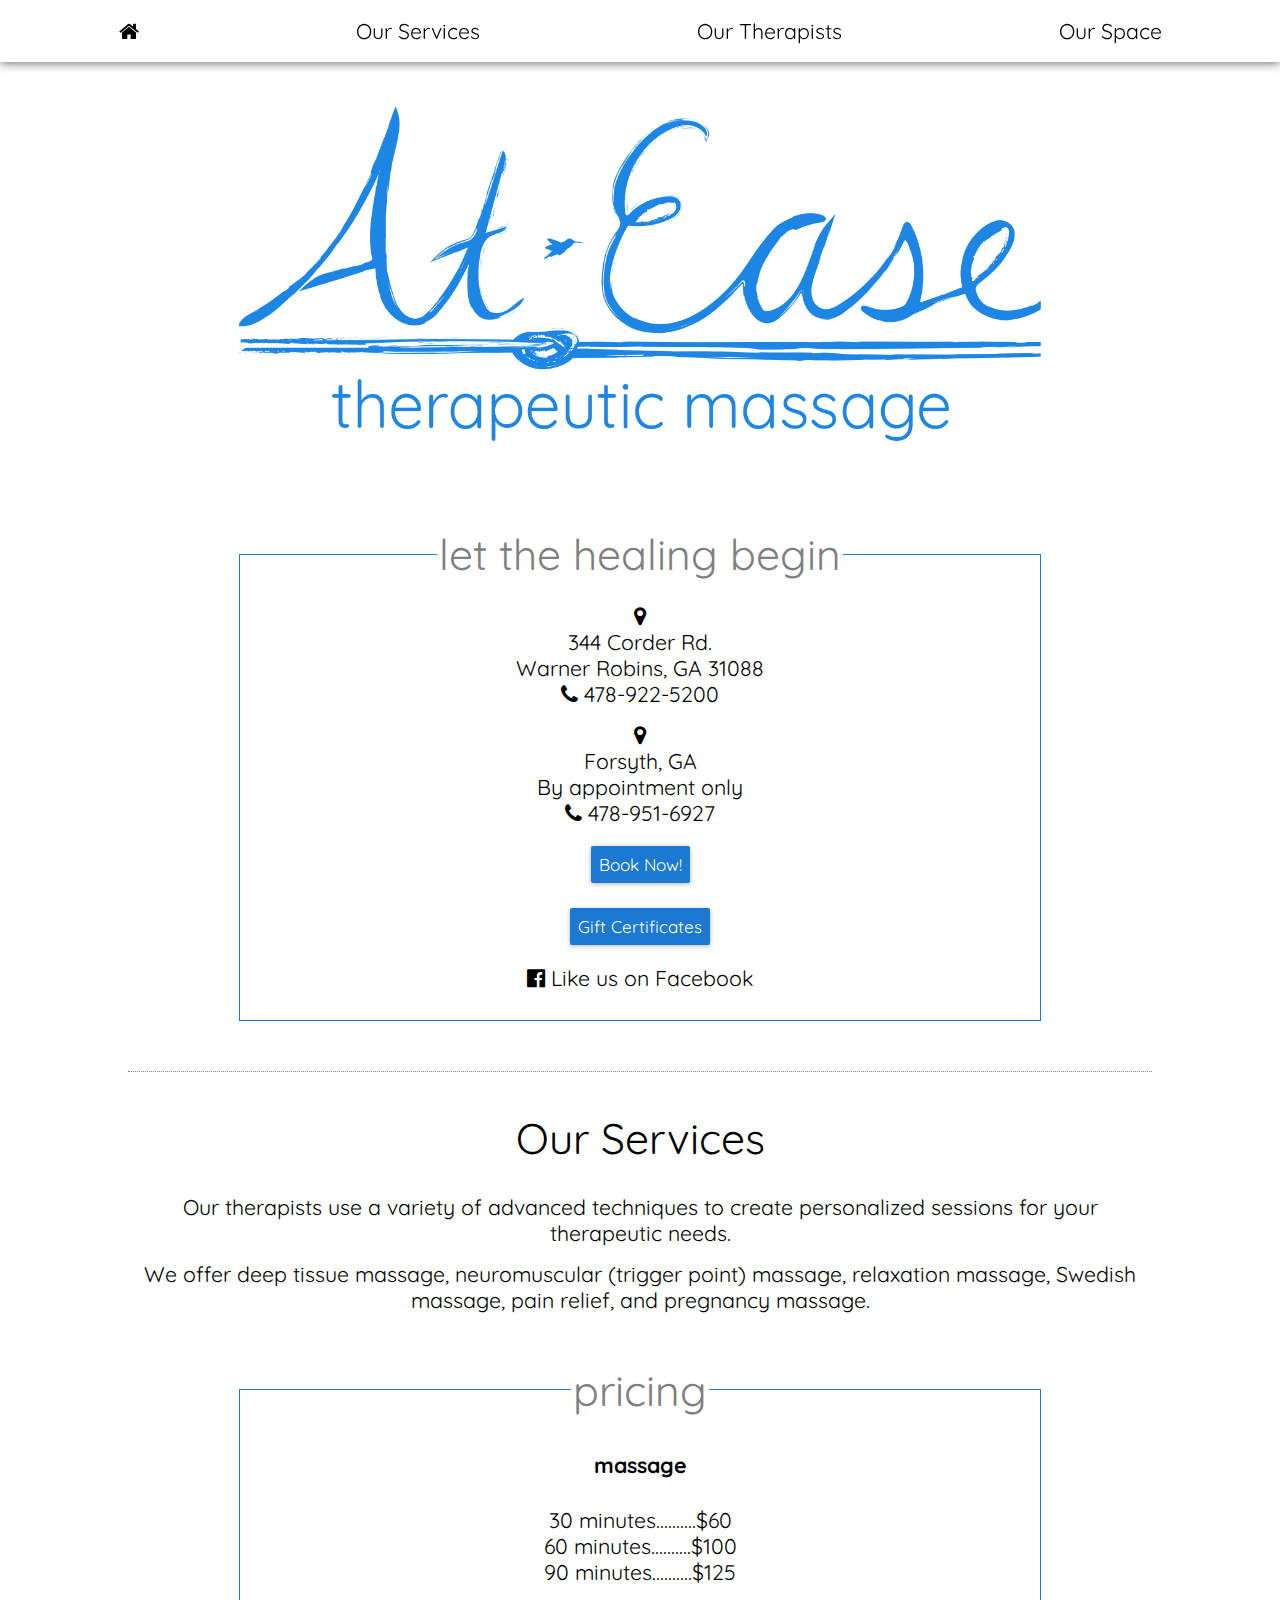
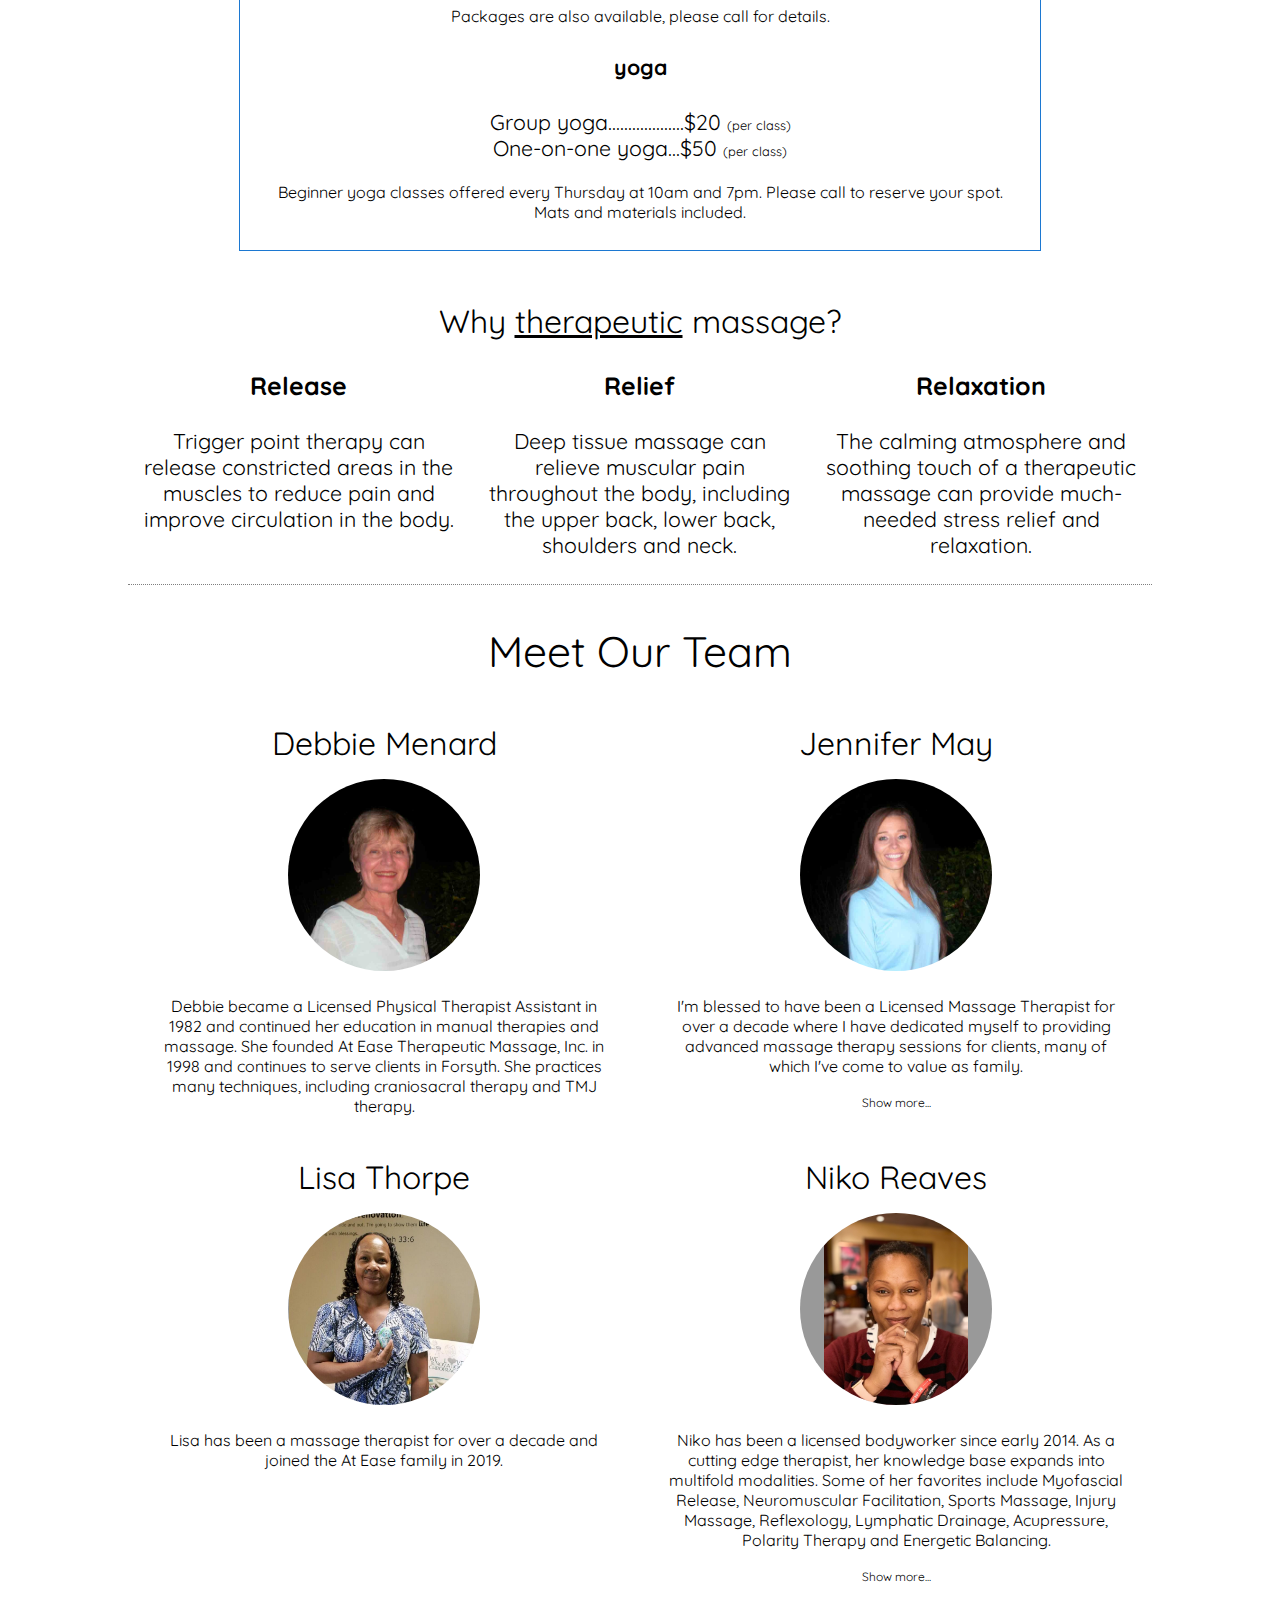
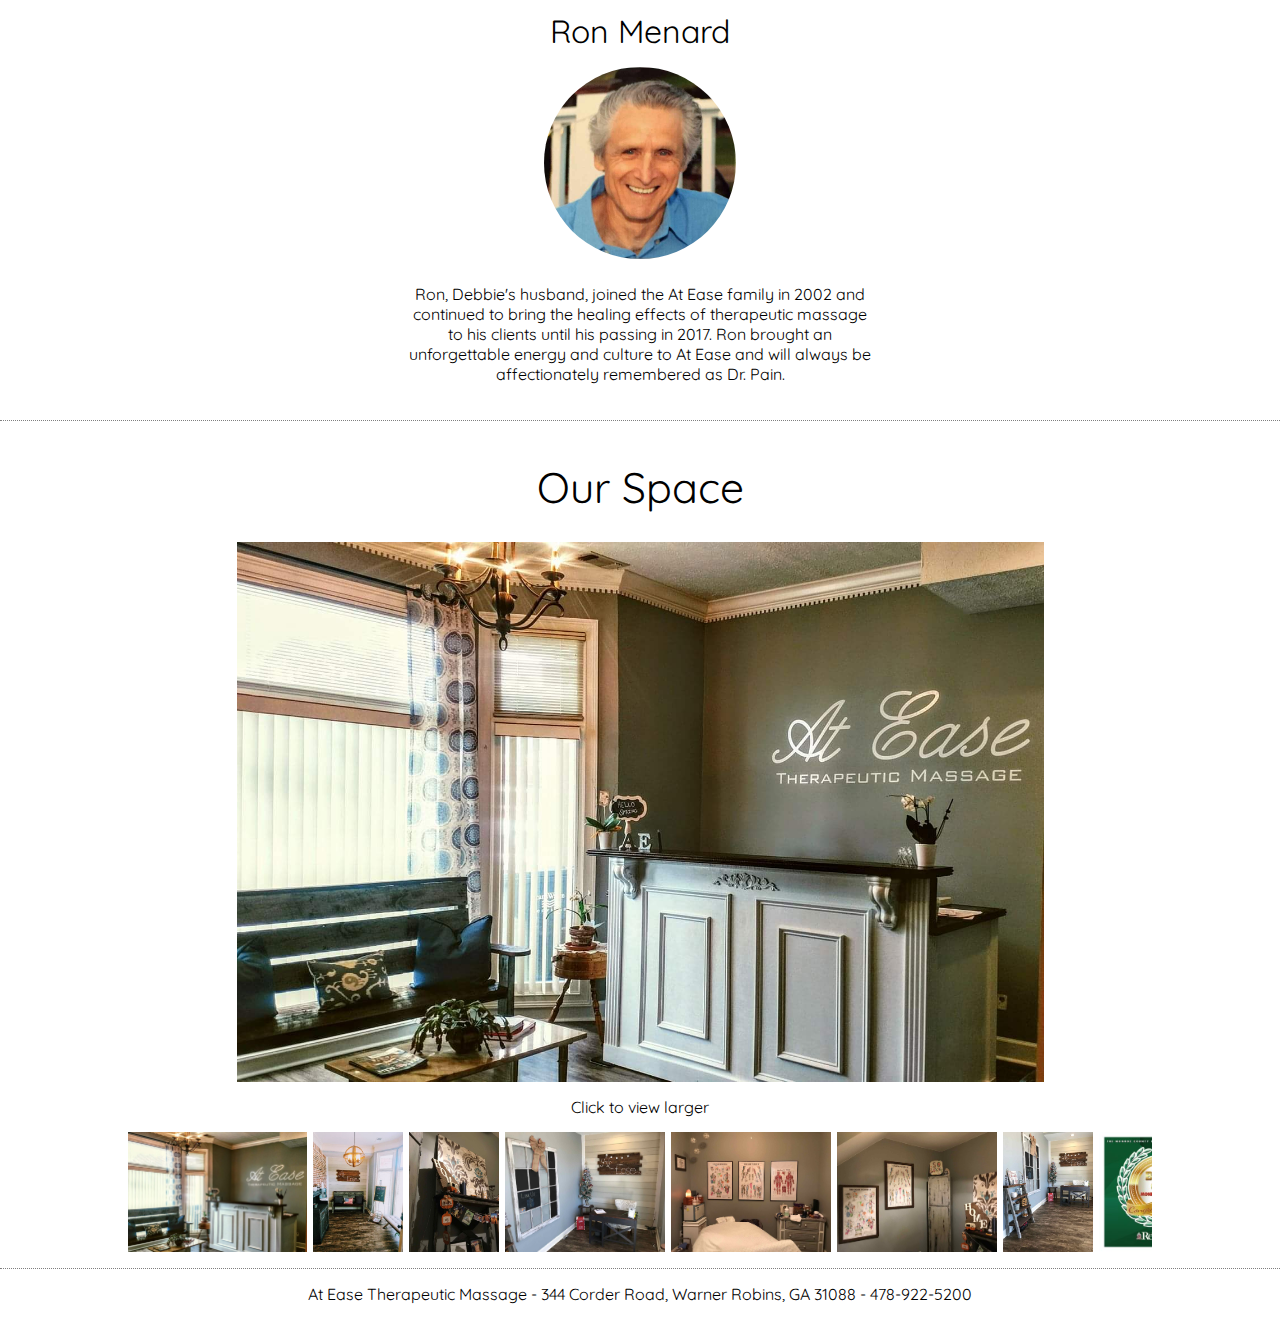
<file: index.html>
<!DOCTYPE html>
<html lang="en">
  <head>
    <!-- Global site tag (gtag.js) - Google Analytics -->
    <script
      async
      src="https://www.googletagmanager.com/gtag/js?id=UA-110558964-2"
    ></script>
    <script>
      window.dataLayer = window.dataLayer || [];
      function gtag() {
        dataLayer.push(arguments);
      }
      gtag("js", new Date());

      gtag("config", "UA-110558964-2");
    </script>

    <title>At Ease Therapeutic Massage - Warner Robins, GA & Forsyth, GA</title>
    <link
      href="https://fonts.googleapis.com/css?family=Quicksand:400,700"
      rel="stylesheet"
    />
    <link
      rel="stylesheet"
      type="text/css"
      href="https://maxcdn.bootstrapcdn.com/font-awesome/4.7.0/css/font-awesome.min.css"
    />
    <link rel="stylesheet" type="text/css" href="atEase.css" />
    <meta name="viewport" content="width=device-width, initial-scale=1" />
    <meta
      name="description"
      content="At Ease Therapeutic Massage is a locally owned and operated massage therapy office offering personalized massage sessions using advanced techniques. Gift certificates are also available!"
    />
    <script>
      function toggleMore(id) {
        let profile = document.getElementById(id + "-full");
        profile.classList.toggle("shown");
        let toggle = document.getElementById(id + "-toggle");
        toggle.innerHTML =
          toggle.innerHTML === "Show more..." ? "Show less..." : "Show more...";
      }
      function changeImage(id) {
        document.getElementById("featured").style.backgroundImage =
          "url('img/" + id + ".jpg')";
        document.getElementsByClassName("active")[0].classList.remove("active");
        document.getElementById(id).classList.add("active");
      }
    </script>
  </head>

  <body>
    <nav id="nav" class="sticky">
      <ul>
        <li>
          <a href="#top" aria-label="Home">
            <i class="fa fa-home"></i>
          </a>
        </li>
        <li>
          <a href="#services">Our Services</a>
        </li>
        <li>
          <a href="#therapists">Our Therapists</a>
        </li>
        <li>
          <a href="#space">Our Space</a>
        </li>
      </ul>
    </nav>
    <header id="top">
      <img class="logo" src="logo.png" alt="At Ease Therapeutic Massage" />
    </header>
    <main>
      <div class="container centered">
        <fieldset>
          <legend>Let the healing begin</legend>
          <p>
            <a
              href="https://www.google.com/maps/dir/?api=1&destination_place_id=ChIJCXTcyRnh84gRNDM8fxhJsso&destination=344+Corder+Rd+Warner+Robins+GA+31088"
            >
              <i class="fa fa-map-marker"></i>
              <br />
              344 Corder Rd. <br />
              Warner Robins, GA 31088
              <br />
              <a href="tel:+1-478-922-5200">
                <i class="fa fa-phone"></i> 478-922-5200
              </a>
            </a>
          </p>
          <p>
            <i class="fa fa-map-marker"></i>
            <br />Forsyth, GA <br />By appointment only
            <br />
            <a href="tel:+1-478-951-6927">
              <i class="fa fa-phone"></i> 478-951-6927
            </a>
          </p>

          <p><a class="button" href="book-now.html">Book Now!</a></p>
          <p>
            <a class="button" href="gift-certificates.html"
              >Gift Certificates</a
            >
          </p>
          <p>
            <a href="http://facebook.com/ateasetherapeuticmassage">
              <i class="fa fa-facebook-official"></i> Like us on Facebook</a
            >
          </p>
        </fieldset>
        <hr />
      </div>
      <div class="anchor" id="services">
        <div class="content">
          <h1>Our Services</h1>
          <p>
            Our therapists use a variety of advanced techniques to create
            personalized sessions for your therapeutic needs.
          </p>
          <p>
            We offer deep tissue massage, neuromuscular (trigger point) massage,
            relaxation massage, Swedish massage, pain relief, and pregnancy
            massage.
          </p>
          <fieldset>
            <legend>pricing</legend>
            <h4>massage</h4>
            <ul>
              <li>30 minutes..........$60</li>
              <li>60 minutes..........$100</li>
              <li>90 minutes..........$125</li>
            </ul>
            <p class="aside">
              Packages are also available, please call for details.
            </p>
            <h4>yoga</h4>
            <ul>
              <li>
                Group yoga...................$20
                <span style="font-size: 0.6em">(per class)</span>
              </li>
              <li>
                One-on-one yoga...$50
                <span style="font-size: 0.6em">(per class)</span>
              </li>
            </ul>
            <p class="aside">
              Beginner yoga classes offered every Thursday at 10am and 7pm.
              Please call to reserve your spot. Mats and materials included.
            </p>
          </fieldset>
        </div>
        <!-- <div class="content">
      <p class="aside">There is a $25 charge for same-day cancellations. No shows will be charged for the full time scheduled.</p>
    </div> -->
      </div>

      <div class="content" id="whyMassage">
        <div>
          <h2>Why <em>therapeutic</em> massage?</h2>
          <div class="row">
            <div class="info">
              <h3>Release</h3>
              <p>
                Trigger point therapy can release constricted areas in the
                muscles to reduce pain and improve circulation in the body.
              </p>
            </div>
            <div class="info">
              <h3>Relief</h3>
              <p>
                Deep tissue massage can relieve muscular pain throughout the
                body, including the upper back, lower back, shoulders and neck.
              </p>
            </div>
            <div class="info">
              <h3>Relaxation</h3>
              <p>
                The calming atmosphere and soothing touch of a therapeutic
                massage can provide much-needed stress relief and relaxation.
              </p>
            </div>
          </div>
        </div>

        <hr />
      </div>
      <div class="anchor content" id="therapists">
        <h1>Meet Our Team</h1>
        <section class="row">
          <article class="profile">
            <h2>Debbie Menard</h2>
            <div
              class="image"
              style="background-image: url('debbie.jpg');"
            ></div>
            <div class="profile-text">
              <p>
                Debbie became a Licensed Physical Therapist Assistant in 1982
                and continued her education in manual therapies and massage. She
                founded At Ease Therapeutic Massage, Inc. in 1998 and continues
                to serve clients in Forsyth. She practices
                many techniques, including craniosacral therapy and TMJ therapy.
              </p>
            </div>
          </article>
          <article id="jennifer-profile" class="profile">
            <h2>Jennifer May</h2>
            <div
              class="image"
              style="background-image: url('jennifer.jpg');"
            ></div>
            <div class="profile-text">
              <p>
                I'm blessed to have been a Licensed Massage Therapist for over a
                decade where I have dedicated myself to providing advanced
                massage therapy sessions for clients, many of which I've come to
                value as family.
              </p>
              <div id="jennifer-full" class="profile-full">
                <p>
                  I design personalized sessions that meet your requirements
                  while I feel my deep tissue and trigger point techniques
                  continue to provide the most benefit.
                </p>
                <p>
                  When I'm not working, I am actively involved in our community
                  as a certified foster parent and enjoy traveling with my
                  family, where I've seen many states, countries, environments
                  and cultures and have experienced massage techniques from them
                  all.
                </p>
              </div>
              <a
                href="#jennifer-profile"
                id="jennifer-toggle"
                class="aside link"
                onClick="toggleMore('jennifer')"
                >Show more...</a
              >
            </div>
          </article>
        </section>
        <section class="row">
          <article id="lisa-profile" class="profile">
            <h2>Lisa Thorpe</h2>

            <div class="image" style="background-image: url('lisa.jpg');"></div>

            <div class="profile-text">
              <p>
                Lisa has been a massage therapist for over a decade and joined
                the At Ease family in 2019.
              </p>
            </div>
          </article>
          <article id="niko-profile" class="profile">
            <h2>Niko Reaves</h2>

            <div class="image" style="background-image: url('niko.jpg');"></div>

            <div class="profile-text">
              <p>
                Niko has been a licensed bodyworker since early 2014. As a cutting edge therapist, her knowledge base expands into multifold modalities. Some of her favorites include Myofascial Release, Neuromuscular Facilitation, Sports Massage, Injury Massage, Reflexology, Lymphatic Drainage, Acupressure, Polarity Therapy and Energetic Balancing. 
              </p>
              <div id="niko-full" class="profile-full">
                <p>
                  Currently she is working to resolve dysfunctional muscular adaptations. She'll soon present her field of study entitled Muscular Movement Massage. This form will cultivate how subtle articulations powerfully unwind deep held body tissue. With client collaboration, whether the tissue issue arrived by physical, emotional, mental or spiritual means, we'll both endeavor to dismantle the disorganized structure complexities from compressive to the greatest depth.

                </p>
                <p>
                  Niko has instructed just about every foundational massage subject available. This proficiency affords her the opportunity to work with professional athletes. Recently, coming off of a "Wubble" season with CT Sun, they made it all the way to the Final Four against the elitist of athletes and are geared to go all the way this year. 
                </p>
                <p>
                  While Niko is creating change throughout this phenomenal industry, she increasingly enjoys revelational love with her betrothed, Charmaine Y Clark, her magnanimous son Donté and her cheerfully resilient nephew Ashton. 
                </p>
              </div>
              <a
                href="#niko-profile"
                id="niko-toggle"
                class="aside link"
                onClick="toggleMore('niko')"
                >Show more...</a
              >
            </div>
          </article>
        </section>
        <section class="row">
          <div class="profile">
            <h2>Ron Menard</h2>
            <div class="image" style="background-image: url('ron.jpg');"></div>
            <div class="profile-text">
              <p>
                Ron, Debbie's husband, joined the At Ease family in 2002 and
                continued to bring the healing effects of therapeutic massage to
                his clients until his passing in 2017. Ron brought an
                unforgettable energy and culture to At Ease and will always be
                affectionately remembered as Dr. Pain.
              </p>
            </div>
          </div>
        </section>
      </div>

      <hr />

      <div class="anchor centered" id="space">
        <div>
          <h1>Our Space</h1>
          <div class="featured" id="featured"></div>
          <p class="aside">Click to view larger</p>
          <div class="gallery" id="gallery">
            <button onClick="changeImage('1')">
              <img
                id="1"
                alt="At Ease Therapeutic Massage Office"
                class="active space"
                src="img/1.jpg"
              />
            </button>
            <button onClick="changeImage('2')">
              <img
                id="2"
                alt="At Ease Therapeutic Massage Office"
                class="space"
                src="img/2.jpg"
              />
            </button>
            <button onClick="changeImage('3')">
              <img
                id="3"
                alt="At Ease Therapeutic Massage Office"
                class="space"
                src="img/3.jpg"
              />
            </button>
            <button onClick="changeImage('4')">
              <img
                id="4"
                alt="At Ease Therapeutic Massage Office"
                class="space"
                src="img/4.jpg"
              />
            </button>
            <button onClick="changeImage('5')">
              <img
                id="5"
                alt="At Ease Therapeutic Massage Office"
                class="space"
                src="img/5.jpg"
              />
            </button>
            <button onClick="changeImage('6')">
              <img
                id="6"
                alt="At Ease Therapeutic Massage Office"
                class="space"
                src="img/6.jpg"
              />
            </button>
            <button onClick="changeImage('7')">
              <img
                id="7"
                alt="At Ease Therapeutic Massage Office"
                class="space"
                src="img/7.jpg"
              />
            </button>
            <button onClick="changeImage('8')">
              <img
                id="8"
                alt="2021 Best of the Best Winner - Monroe County"
                class="space"
                src="img/8.jpg"
              />
            </button>
          </div>
        </div>
      </div>
    </main>
    <footer>
      <hr />
      <p class="aside">
        At Ease Therapeutic Massage - 344 Corder Road, Warner Robins, GA 31088 -
        478-922-5200
      </p>
    </footer>
    <div id="modal"></div>
  </body>
</html>
</file>
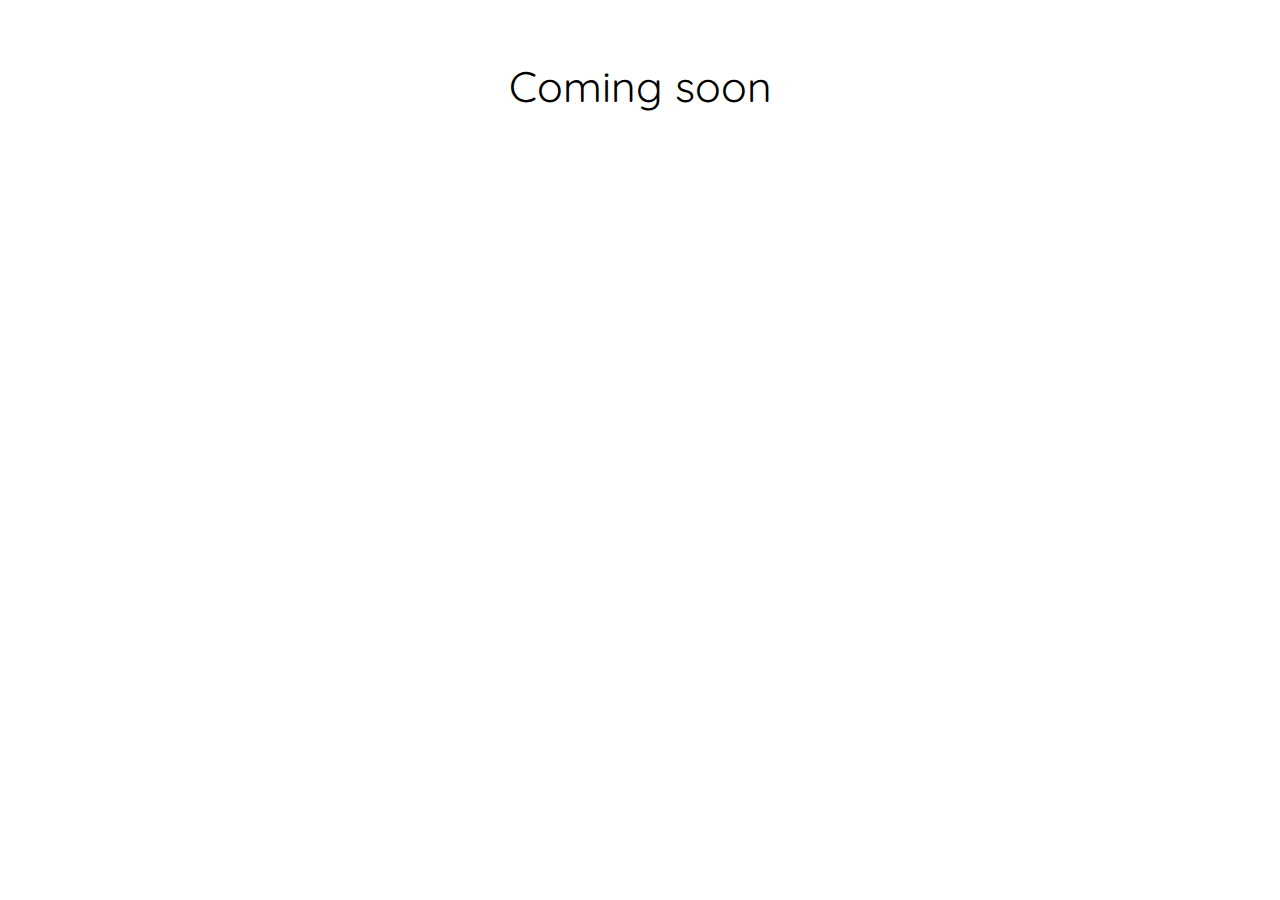
<file: misc/index.html>
<!DOCTYPE html>
<html>

<head>
  <!-- Global site tag (gtag.js) - Google Analytics -->
  <script async src="https://www.googletagmanager.com/gtag/js?id=UA-110558964-2"></script>
  <script>
    window.dataLayer = window.dataLayer || [];
    function gtag() { dataLayer.push(arguments); }
    gtag('js', new Date());

    gtag('config', 'UA-110558964-2');
  </script>

  <title>At Ease Therapeutic Massage</title>
  <link href="https://fonts.googleapis.com/css?family=Quicksand:400,700" rel="stylesheet">
  <link rel="stylesheet" type="text/css" href="https://maxcdn.bootstrapcdn.com/font-awesome/4.7.0/css/font-awesome.min.css">
  <link rel="stylesheet" type="text/css" href="atEase.css">
  <meta name="viewport" content="width=device-width, initial-scale=1">

</head>

<body>
  <main style="text-align: center">
    <h1>Coming soon</h1>
  </main>
  <!--
  <section>
    <header id="header">
      <img src="logo.png" alt="At Ease Therapeutic Massage">
    </header>
    <div class="container centered">
      <fieldset>
        <legend> Let the healing begin</legend>
        <p>
          <a href="https://www.google.com/maps/dir/?api=1&destination_place_id=ChIJCXTcyRnh84gRNDM8fxhJsso&destination=344+Corder+Rd+Warner+Robins+GA+31088">
            <i class="fa fa-map-marker"></i>
            <br /> 344 Corder Rd.
            <br /> Warner Robins, GA 31088
          </a>
        </p>

        <a class="button" href="vagaro.html">Gift Certificates</a>
        <a class="button" href="">Book Now (coming soon!)</a>

        <p>
          <i class="fa fa-phone"></i> 478-922-5200</p>
        <p>
          <a href="http://facebook.com/ateasetherapeuticmassage">
            <i class="fa fa-facebook-official"></i> Like us on Facebook</a>
        </p>
      </fieldset>
    </div>
    <nav id="nav">
      <ul>
        <li>
          <a href="#header">
            <i class="fa fa-home"></i>
          </a>
        </li>
        <li>
          <a href="#services">Our Services</a>
        </li>
        <li>
          <a href="#therapists">Our Therapists</a>
        </li>
        <li>
          <a href="#space">Our Space</a>
        </li>
      </ul>
      <div class="more">
        <a href="#nav">
          <i id="moreIcon" class="fa fa-chevron-down small"></i>
        </a>
      </div>
    </nav>
  </section>

  <div class="anchor" id="services">
    <div class="centered">
      <div>
        <h1>Services & Pricing</h1>
      </div>
      <div>
        <p>We offer deep tissue massage, neuromuscular (trigger point) massage, relaxation massage, Swedish massage, pain relief,
          pregnancy massage.</p>
      </div>
      <div>
        <p>
          <ul>
            <li>30 minutes..........$50</li>
            <li>60 minutes..........$75</li>
            <li>90 minutes..........$100</li>
          </ul>
          *Packages are also available
        </p>
      </div>
    </div>
    <hr>
    <div class="centered">
      <p class="aside">There is a $25 charge for same-day cancellations. No shows will be charged for the full time scheduled.</p>
    </div>
  </div>
  <div class="centered" id="whyMassage">
    <div>
      <div>
        <h1>Why
          <em>therapeutic</em> massage?</h1>
      </div>
      <div>
        <h2>Muscle Relief</h2>
        <p>Deep tissue massage can relieve muscular pain throughout the body, including the upper back, lower back, shoulders
          and neck.</p>
      </div>
      <div>
        <h2>Stress Relief</h2>
        <p>Deep tissue massage can relieve muscular pain throughout the body, including the upper back, lower back, shoulders
          and neck.</p>
      </div>
      <div>
        <h2>Relaxation</h2>
        <p>Deep tissue massage can relieve muscular pain throughout the body, including the upper back, lower back, shoulders
          and neck.</p>
      </div>
    </div>
  </div>
  <div class="anchor centered" id="therapists">
    <div>
      <div>
        <h1>Meet Our Therapists</h1>
        <div class="row">
          <div class="profile">
            <h2>Debbie Menard</h2>
            <img src="debbie.jpg">
            <div class="small">
              <p>Debbie became a Licensed Physical Therapist Assistant in 1982 and continued her education in manual therapies
                and massage. She founded At Ease Therapeutic Massage, Inc. in 1998 and continues to serve clients in Warner
                Robins and Forsyth.</p>
            </div>
          </div>
          <div class="profile">
            <h2>Jennifer May</h2>
            <img src="jennifer.jpg">
            <div class="small">
              <p>Jennifer joined the team in 2006 as the receptionist until she became Nationally Certified in Therapeutic Massage
                and Bodywork in July 2007. As the business grew, Jennifer saw the opportunity to expand the office and completed
                renovation of her space in 2016.</p>
            </div>
          </div>
        </div>
        <div class="row">
          <div class="profile">
            <h2>Debi Masa</h2>
            <img src="debi.jpg">
            <div class="small">
              <p>Debbie joined the At Ease team in 2016.</p>
            </div>
          </div>
          <div class="profile">
            <h2>Stephen List</h2>
            <img src="stephen.jpg">
            <div class="small">
              <p>Stephen joined the At Ease team in 2016.</p>
            </div>
          </div>
          <div class="profile">
            <h2>Ron Menard</h2>
            <img src="ron.jpg">
            <div class="small">
              <p>Ron, Debbie's husband, joined the At Ease family in 2002 and continued to bring the healing effects of therapeutic
                massage to his clients until his passing in 2017. Ron brought an energy and culture to At Ease that will
                always be remembered. </p>
            </div>
          </div>
        </div>
      </div>
    </div>
  </div>
  <div class="anchor centered" id="space">
    <div>
      <div>
        <h1>Our Space</h1>
        <p>Photos coming soon.</p>
      </div>
    </div>
  </div>
  </div>


  <script>
    const navbar = document.getElementById('nav');
    const sticky = navbar.offsetTop;
    window.onscroll = function () {

      if (window.pageYOffset >= sticky + 5) {
        navbar.classList.add("sticky");
      } else {
        navbar.classList.remove("sticky");
      }
    }
  </script>
-->
</body>

</html>
</file>
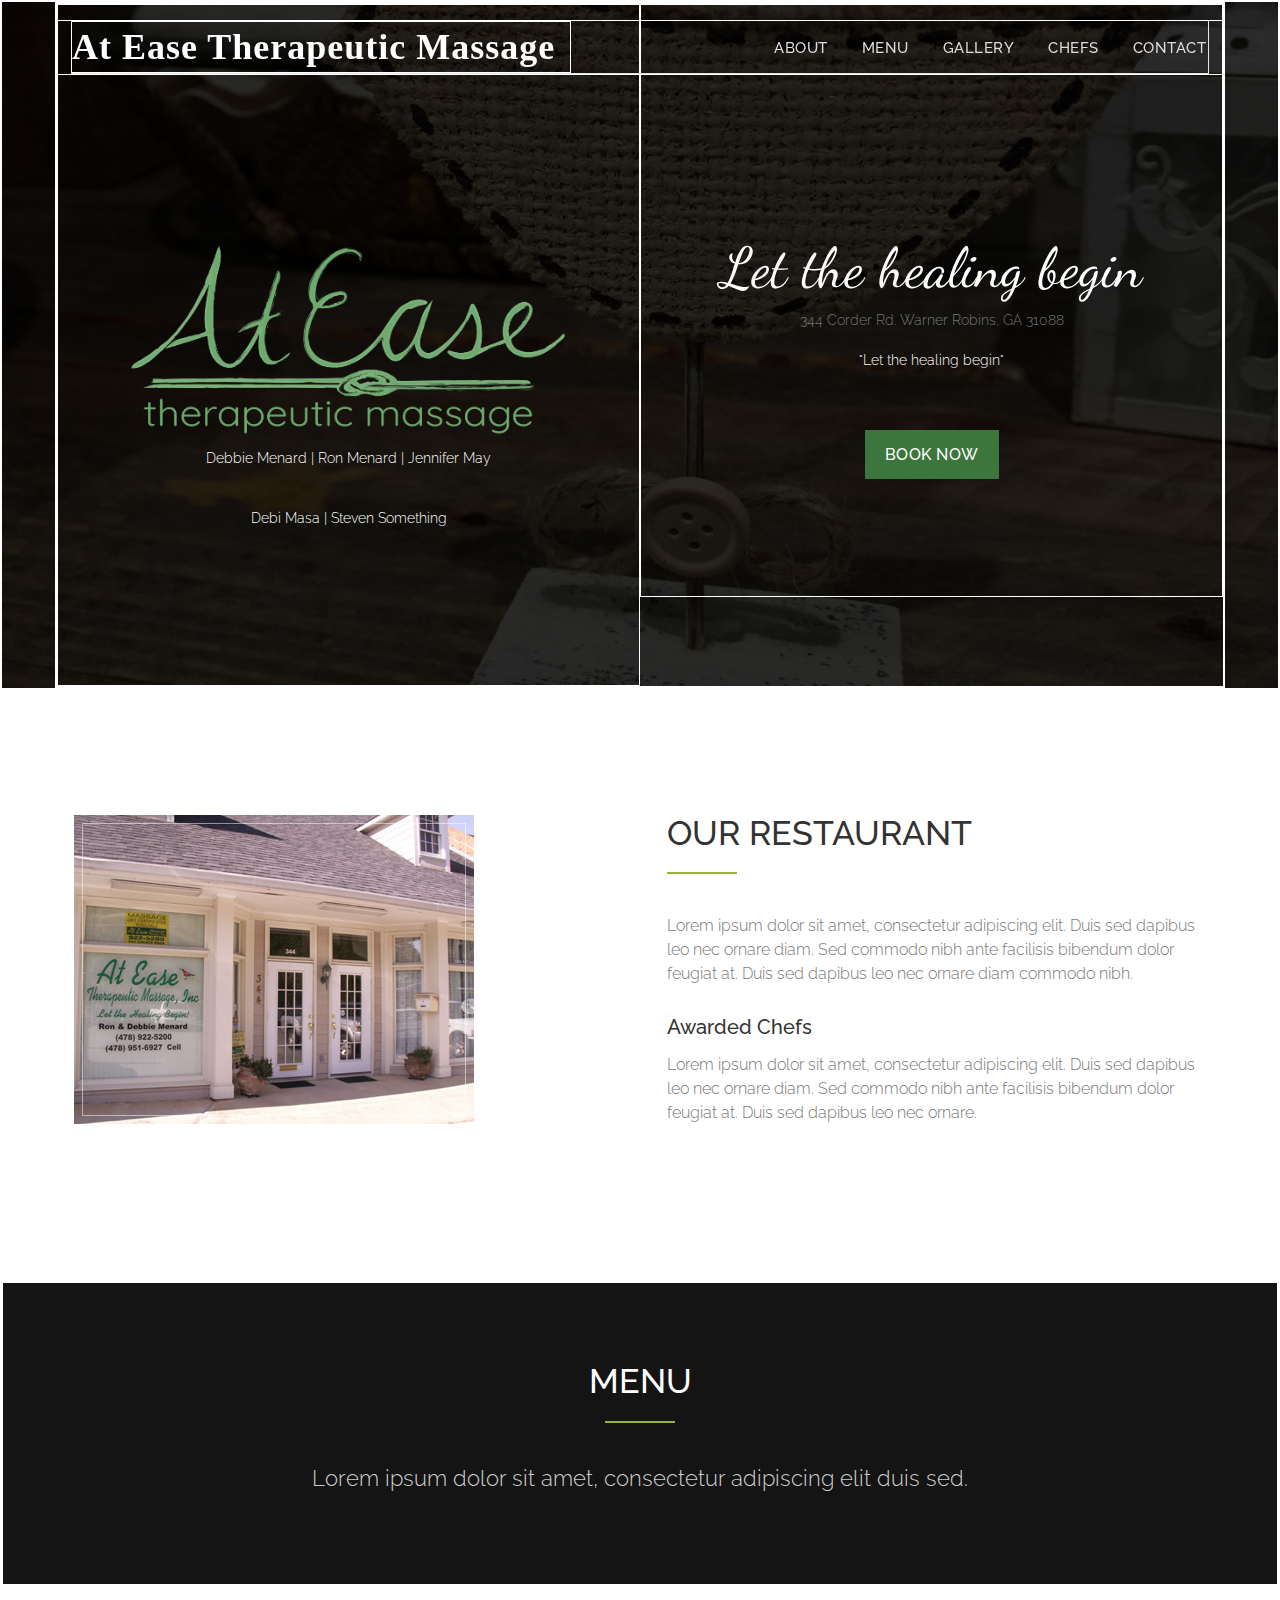
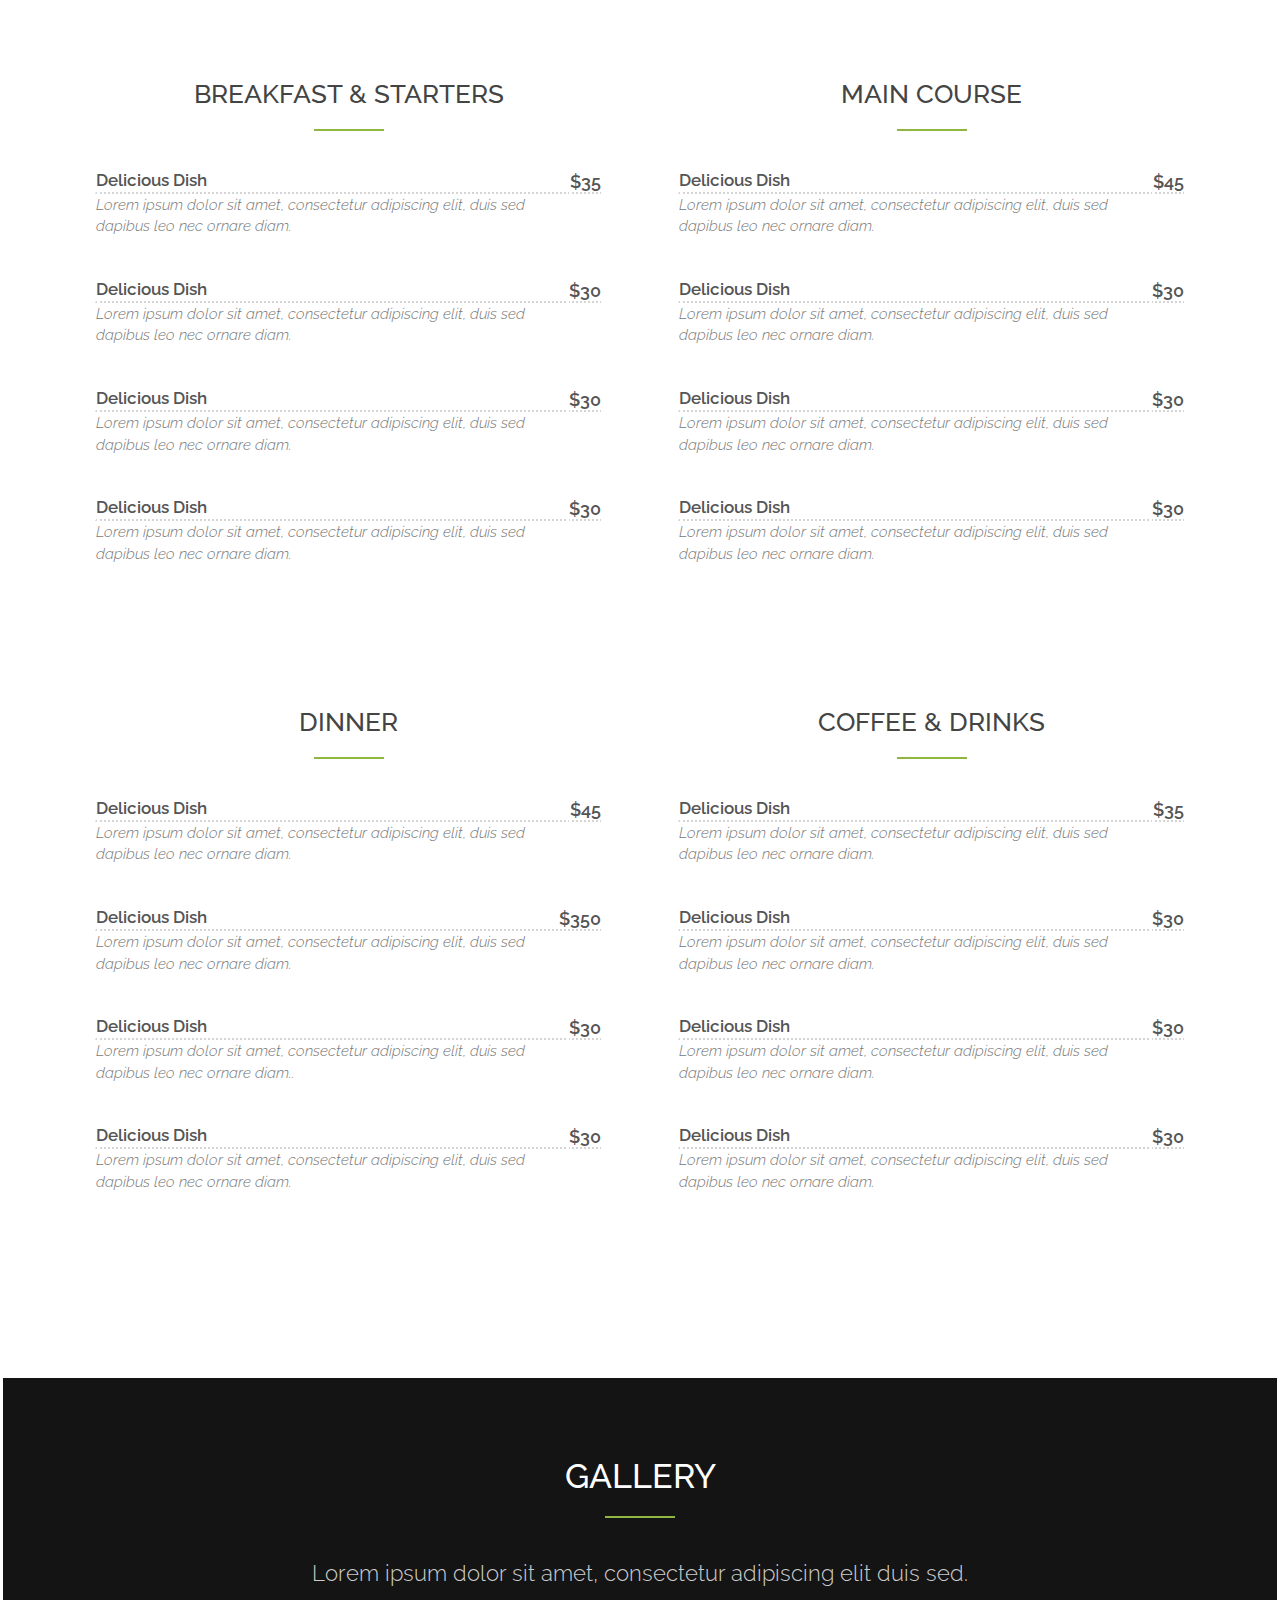
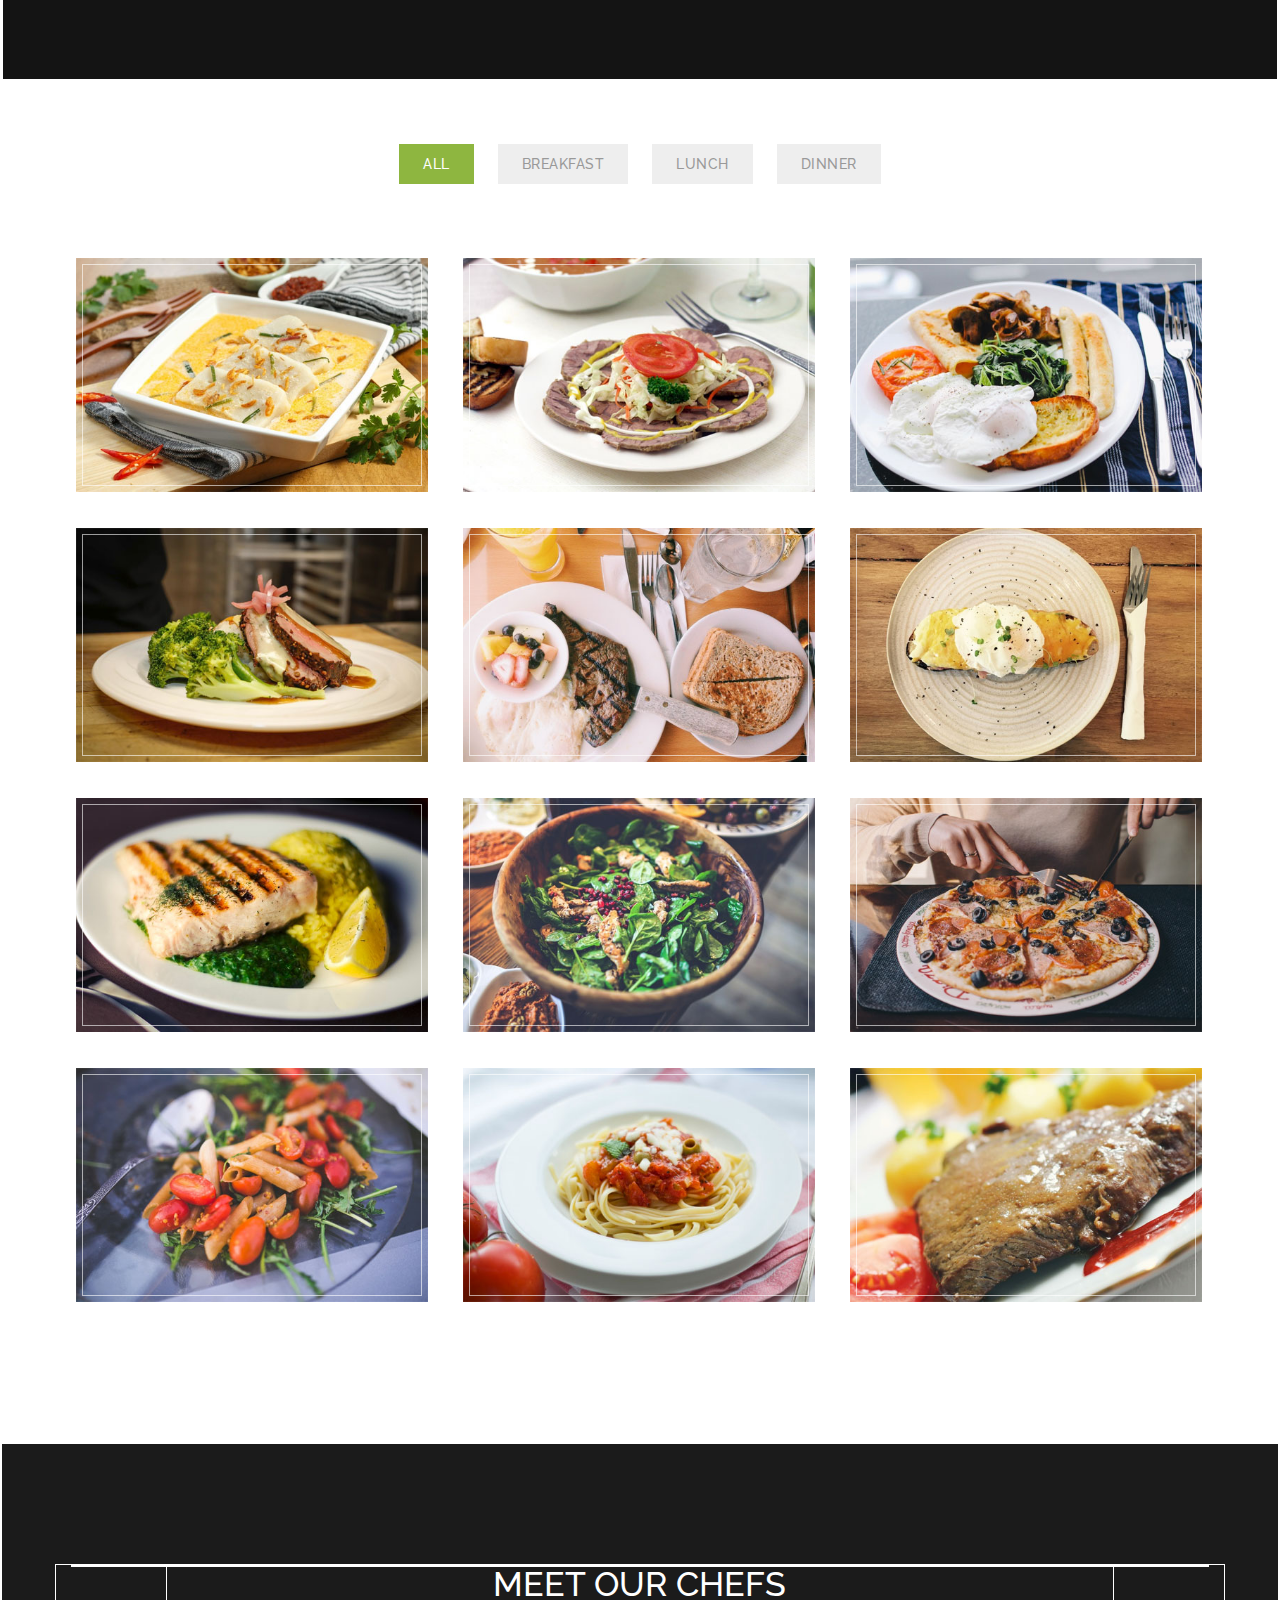
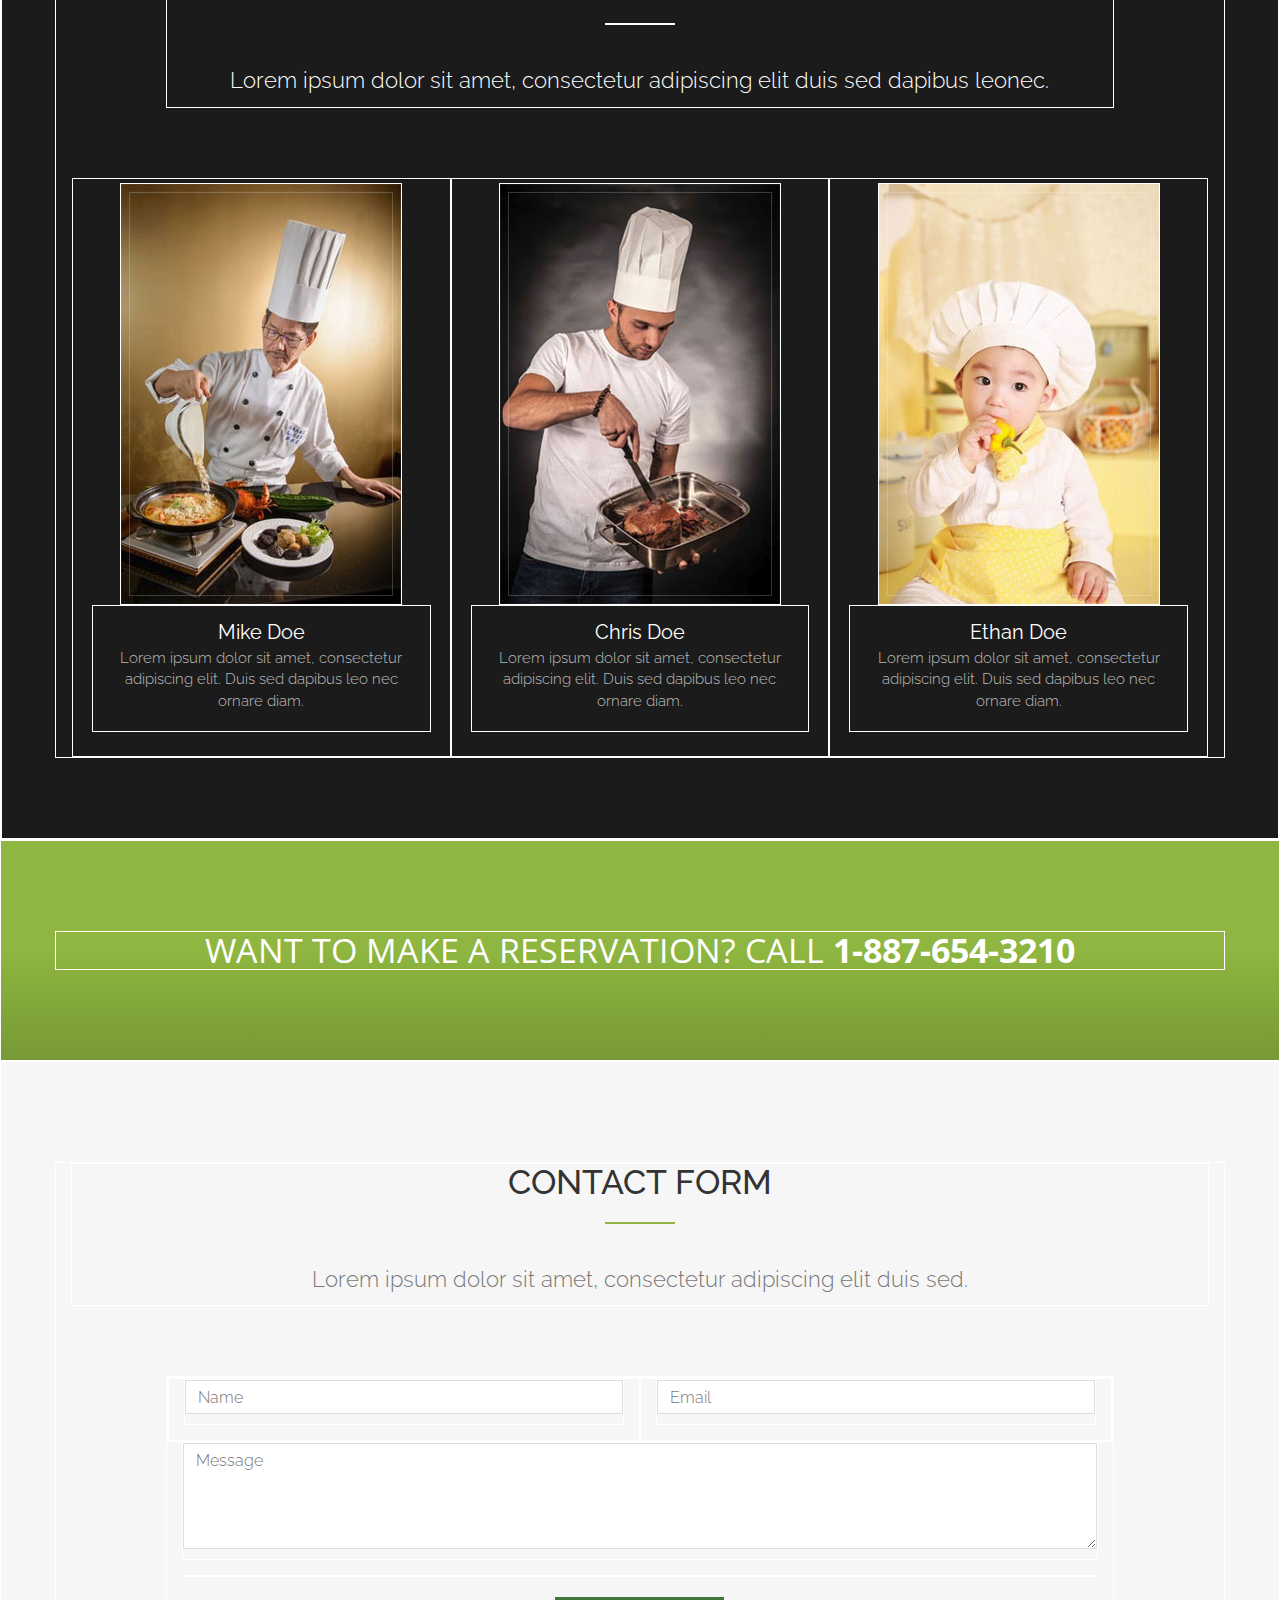
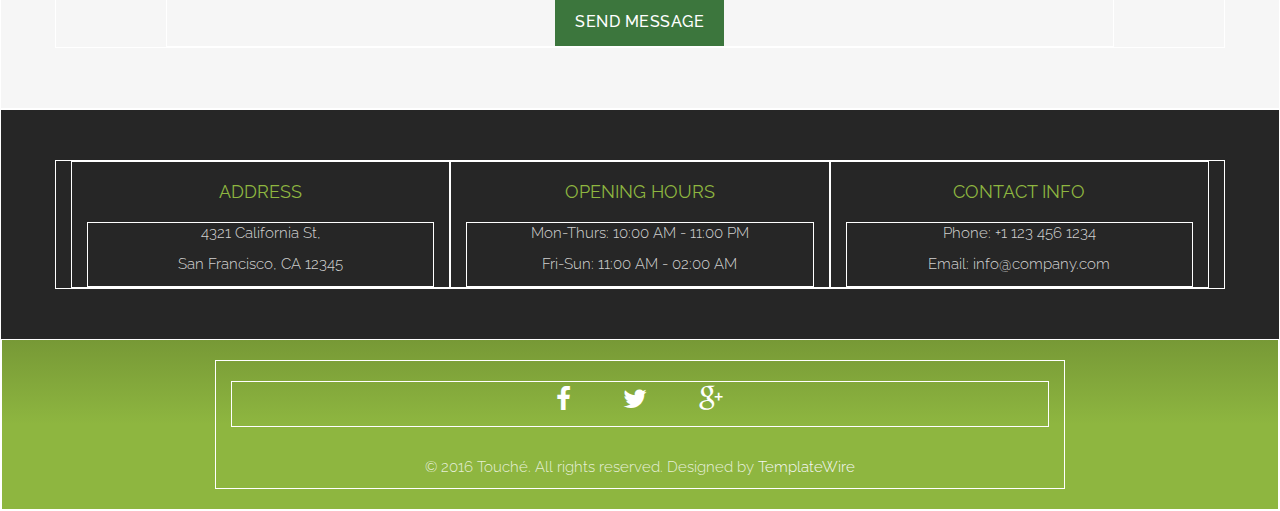
<file: templatewire-touche/index.html>
<!DOCTYPE html>
<html lang="en">
<head>
<meta charset="utf-8">
<meta name="viewport" content="width=device-width, initial-scale=1">
<title>At Ease Therapeutic Massage</title>
<meta name="description" content="">
<meta name="author" content="">

<!-- Favicons
    ================================================== -->
<link rel="shortcut icon" href="img/favicon.ico" type="image/x-icon">
<link rel="apple-touch-icon" href="img/apple-touch-icon.png">
<link rel="apple-touch-icon" sizes="72x72" href="img/apple-touch-icon-72x72.png">
<link rel="apple-touch-icon" sizes="114x114" href="img/apple-touch-icon-114x114.png">

<!-- Bootstrap -->
<link rel="stylesheet" type="text/css"  href="css/bootstrap.css">
<link rel="stylesheet" type="text/css" href="fonts/font-awesome/css/font-awesome.css">

<!-- Stylesheet
    ================================================== -->
<link rel="stylesheet" type="text/css"  href="css/style.css">
<link rel="stylesheet" type="text/css" href="css/nivo-lightbox/nivo-lightbox.css">
<link rel="stylesheet" type="text/css" href="css/nivo-lightbox/default.css">
<link href="https://fonts.googleapis.com/css?family=Raleway:300,400,500,600,700" rel="stylesheet">
<link href="https://fonts.googleapis.com/css?family=Open+Sans:300,400,600,700" rel="stylesheet">
<link href="https://fonts.googleapis.com/css?family=Dancing+Script:400,700" rel="stylesheet">

<!-- HTML5 shim and Respond.js for IE8 support of HTML5 elements and media queries -->
<!-- WARNING: Respond.js doesn't work if you view the page via file:// -->
<!--[if lt IE 9]>
      <script src="https://oss.maxcdn.com/html5shiv/3.7.2/html5shiv.min.js"></script>
      <script src="https://oss.maxcdn.com/respond/1.4.2/respond.min.js"></script>
    <![endif]-->
</head>
<body id="page-top" data-spy="scroll" data-target=".navbar-fixed-top">
<!-- Navigation
    ==========================================-->
<nav id="menu" class="navbar navbar-default navbar-fixed-top">
  <div class="container"> 
    <!-- Brand and toggle get grouped for better mobile display -->
    <div class="navbar-header">
      <button type="button" class="navbar-toggle collapsed" data-toggle="collapse" data-target="#bs-example-navbar-collapse-1"> <span class="sr-only">Toggle navigation</span> <span class="icon-bar"></span> <span class="icon-bar"></span> <span class="icon-bar"></span> </button>
      <a class="navbar-brand page-scroll" href="#page-top">At Ease Therapeutic Massage</a> </div>
    
    <!-- Collect the nav links, forms, and other content for toggling -->
    <div class="collapse navbar-collapse" id="bs-example-navbar-collapse-1">
      <ul class="nav navbar-nav navbar-right">
        <li><a href="#about" class="page-scroll">About</a></li>
        <li><a href="#restaurant-menu" class="page-scroll">Menu</a></li>
        <li><a href="#portfolio" class="page-scroll">Gallery</a></li>
        <li><a href="#team" class="page-scroll">Chefs</a></li>
        <li><a href="#call-reservation" class="page-scroll">Contact</a></li>
      </ul>
    </div>
    <!-- /.navbar-collapse --> 
  </div>
</nav>
<!-- Header -->
<header id="header">
  <div class="intro">
    <div class="overlay">
      <div class="container">
        <div class="row">
          <div class="intro-text col-sm-6">
            <img src="img/intro-bg.png" id="introLogo">
            <p>Debbie Menard | Ron Menard | Jennifer May</p>
            <p>Debi Masa | Steven Something</p>
            </div>
            <div class="intro-text col-sm-6">
            <h1>Let the healing begin</h1>
            <address>344 Corder Rd. Warner Robins, GA 31088</address>
            <p>"Let the healing begin"</p>
            
            <a href="#booking" class="btn btn-custom btn-lg page-scroll">Book Now</a> </div>
            </div>
        </div>
      </div>
    </div>
  </div>
</header>
<!-- About Section -->
<div id="about">
  <div class="container">
    <div class="row">
      <div class="col-xs-12 col-md-6 ">
        <div class="about-img"><img src="img/about-at-ease.jpg" class="img-responsive" alt=""></div>
      </div>
      <div class="col-xs-12 col-md-6">
        <div class="about-text">
          <h2>Our Restaurant</h2>
          <hr>
          <p>Lorem ipsum dolor sit amet, consectetur adipiscing elit. Duis sed dapibus leo nec ornare diam. Sed commodo nibh ante facilisis bibendum dolor feugiat at. Duis sed dapibus leo nec ornare diam commodo nibh.</p>
          <h3>Awarded Chefs</h3>
          <p>Lorem ipsum dolor sit amet, consectetur adipiscing elit. Duis sed dapibus leo nec ornare diam. Sed commodo nibh ante facilisis bibendum dolor feugiat at. Duis sed dapibus leo nec ornare.</p>
        </div>
      </div>
    </div>
  </div>
</div>
<!-- Restaurant Menu Section -->
<div id="restaurant-menu">
  <div class="section-title text-center center">
    <div class="overlay">
      <h2>Menu</h2>
      <hr>
      <p>Lorem ipsum dolor sit amet, consectetur adipiscing elit duis sed.</p>
    </div>
  </div>
  <div class="container">
    <div class="row">
      <div class="col-xs-12 col-sm-6">
        <div class="menu-section">
          <h2 class="menu-section-title">Breakfast & Starters</h2>
          <hr>
          <div class="menu-item">
            <div class="menu-item-name"> Delicious Dish </div>
            <div class="menu-item-price"> $35 </div>
            <div class="menu-item-description"> Lorem ipsum dolor sit amet, consectetur adipiscing elit, duis sed dapibus leo nec ornare diam. </div>
          </div>
          <div class="menu-item">
            <div class="menu-item-name"> Delicious Dish </div>
            <div class="menu-item-price"> $30 </div>
            <div class="menu-item-description"> Lorem ipsum dolor sit amet, consectetur adipiscing elit, duis sed dapibus leo nec ornare diam. </div>
          </div>
          <div class="menu-item">
            <div class="menu-item-name"> Delicious Dish </div>
            <div class="menu-item-price"> $30 </div>
            <div class="menu-item-description"> Lorem ipsum dolor sit amet, consectetur adipiscing elit, duis sed dapibus leo nec ornare diam. </div>
          </div>
          <div class="menu-item">
            <div class="menu-item-name"> Delicious Dish </div>
            <div class="menu-item-price"> $30 </div>
            <div class="menu-item-description"> Lorem ipsum dolor sit amet, consectetur adipiscing elit, duis sed dapibus leo nec ornare diam. </div>
          </div>
        </div>
      </div>
      <div class="col-xs-12 col-sm-6">
        <div class="menu-section">
          <h2 class="menu-section-title">Main Course</h2>
          <hr>
          <div class="menu-item">
            <div class="menu-item-name"> Delicious Dish </div>
            <div class="menu-item-price"> $45 </div>
            <div class="menu-item-description"> Lorem ipsum dolor sit amet, consectetur adipiscing elit, duis sed dapibus leo nec ornare diam. </div>
          </div>
          <div class="menu-item">
            <div class="menu-item-name"> Delicious Dish </div>
            <div class="menu-item-price"> $30 </div>
            <div class="menu-item-description"> Lorem ipsum dolor sit amet, consectetur adipiscing elit, duis sed dapibus leo nec ornare diam. </div>
          </div>
          <div class="menu-item">
            <div class="menu-item-name"> Delicious Dish </div>
            <div class="menu-item-price"> $30 </div>
            <div class="menu-item-description"> Lorem ipsum dolor sit amet, consectetur adipiscing elit, duis sed dapibus leo nec ornare diam. </div>
          </div>
          <div class="menu-item">
            <div class="menu-item-name"> Delicious Dish </div>
            <div class="menu-item-price"> $30 </div>
            <div class="menu-item-description"> Lorem ipsum dolor sit amet, consectetur adipiscing elit, duis sed dapibus leo nec ornare diam. </div>
          </div>
        </div>
      </div>
    </div>
    <div class="row">
      <div class="col-xs-12 col-sm-6">
        <div class="menu-section">
          <h2 class="menu-section-title">Dinner</h2>
          <hr>
          <div class="menu-item">
            <div class="menu-item-name"> Delicious Dish </div>
            <div class="menu-item-price"> $45 </div>
            <div class="menu-item-description"> Lorem ipsum dolor sit amet, consectetur adipiscing elit, duis sed dapibus leo nec ornare diam. </div>
          </div>
          <div class="menu-item">
            <div class="menu-item-name"> Delicious Dish </div>
            <div class="menu-item-price"> $350 </div>
            <div class="menu-item-description"> Lorem ipsum dolor sit amet, consectetur adipiscing elit, duis sed dapibus leo nec ornare diam. </div>
          </div>
          <div class="menu-item">
            <div class="menu-item-name"> Delicious Dish </div>
            <div class="menu-item-price"> $30 </div>
            <div class="menu-item-description"> Lorem ipsum dolor sit amet, consectetur adipiscing elit, duis sed dapibus leo nec ornare diam.. </div>
          </div>
          <div class="menu-item">
            <div class="menu-item-name"> Delicious Dish </div>
            <div class="menu-item-price"> $30 </div>
            <div class="menu-item-description"> Lorem ipsum dolor sit amet, consectetur adipiscing elit, duis sed dapibus leo nec ornare diam. </div>
          </div>
        </div>
      </div>
      <div class="col-xs-12 col-sm-6">
        <div class="menu-section">
          <h2 class="menu-section-title">Coffee & Drinks</h2>
          <hr>
          <div class="menu-item">
            <div class="menu-item-name"> Delicious Dish </div>
            <div class="menu-item-price"> $35 </div>
            <div class="menu-item-description"> Lorem ipsum dolor sit amet, consectetur adipiscing elit, duis sed dapibus leo nec ornare diam. </div>
          </div>
          <div class="menu-item">
            <div class="menu-item-name"> Delicious Dish </div>
            <div class="menu-item-price"> $30 </div>
            <div class="menu-item-description"> Lorem ipsum dolor sit amet, consectetur adipiscing elit, duis sed dapibus leo nec ornare diam. </div>
          </div>
          <div class="menu-item">
            <div class="menu-item-name"> Delicious Dish </div>
            <div class="menu-item-price"> $30 </div>
            <div class="menu-item-description"> Lorem ipsum dolor sit amet, consectetur adipiscing elit, duis sed dapibus leo nec ornare diam. </div>
          </div>
          <div class="menu-item">
            <div class="menu-item-name"> Delicious Dish </div>
            <div class="menu-item-price"> $30 </div>
            <div class="menu-item-description"> Lorem ipsum dolor sit amet, consectetur adipiscing elit, duis sed dapibus leo nec ornare diam. </div>
          </div>
        </div>
      </div>
    </div>
  </div>
</div>
<!-- Portfolio Section -->
<div id="portfolio">
  <div class="section-title text-center center">
    <div class="overlay">
      <h2>Gallery</h2>
      <hr>
      <p>Lorem ipsum dolor sit amet, consectetur adipiscing elit duis sed.</p>
    </div>
  </div>
  <div class="container">
    <div class="row">
      <div class="categories">
        <ul class="cat">
          <li>
            <ol class="type">
              <li><a href="#" data-filter="*" class="active">All</a></li>
              <li><a href="#" data-filter=".breakfast">Breakfast</a></li>
              <li><a href="#" data-filter=".lunch">Lunch</a></li>
              <li><a href="#" data-filter=".dinner">Dinner</a></li>
            </ol>
          </li>
        </ul>
        <div class="clearfix"></div>
      </div>
    </div>
    <div class="row">
      <div class="portfolio-items">
        <div class="col-sm-6 col-md-4 col-lg-4 breakfast">
          <div class="portfolio-item">
            <div class="hover-bg"> <a href="img/portfolio/01-large.jpg" title="Dish Name" data-lightbox-gallery="gallery1">
              <div class="hover-text">
                <h4>Dish Name</h4>
              </div>
              <img src="img/portfolio/01-small.jpg" class="img-responsive" alt="Project Title"> </a> </div>
          </div>
        </div>
        <div class="col-sm-6 col-md-4 col-lg-4 dinner">
          <div class="portfolio-item">
            <div class="hover-bg"> <a href="img/portfolio/02-large.jpg" title="Dish Name" data-lightbox-gallery="gallery1">
              <div class="hover-text">
                <h4>Dish Name</h4>
              </div>
              <img src="img/portfolio/02-small.jpg" class="img-responsive" alt="Project Title"> </a> </div>
          </div>
        </div>
        <div class="col-sm-6 col-md-4 col-lg-4 breakfast">
          <div class="portfolio-item">
            <div class="hover-bg"> <a href="img/portfolio/03-large.jpg" title="Dish Name" data-lightbox-gallery="gallery1">
              <div class="hover-text">
                <h4>Dish Name</h4>
              </div>
              <img src="img/portfolio/03-small.jpg" class="img-responsive" alt="Project Title"> </a> </div>
          </div>
        </div>
        <div class="col-sm-6 col-md-4 col-lg-4 breakfast">
          <div class="portfolio-item">
            <div class="hover-bg"> <a href="img/portfolio/04-large.jpg" title="Dish Name" data-lightbox-gallery="gallery1">
              <div class="hover-text">
                <h4>Dish Name</h4>
              </div>
              <img src="img/portfolio/04-small.jpg" class="img-responsive" alt="Project Title"> </a> </div>
          </div>
        </div>
        <div class="col-sm-6 col-md-4 col-lg-4 dinner">
          <div class="portfolio-item">
            <div class="hover-bg"> <a href="img/portfolio/05-large.jpg" title="Dish Name" data-lightbox-gallery="gallery1">
              <div class="hover-text">
                <h4>Dish Name</h4>
              </div>
              <img src="img/portfolio/05-small.jpg" class="img-responsive" alt="Project Title"> </a> </div>
          </div>
        </div>
        <div class="col-sm-6 col-md-4 col-lg-4 lunch">
          <div class="portfolio-item">
            <div class="hover-bg"> <a href="img/portfolio/06-large.jpg" title="Dish Name" data-lightbox-gallery="gallery1">
              <div class="hover-text">
                <h4>Dish Name</h4>
              </div>
              <img src="img/portfolio/06-small.jpg" class="img-responsive" alt="Project Title"> </a> </div>
          </div>
        </div>
        <div class="col-sm-6 col-md-4 col-lg-4 lunch">
          <div class="portfolio-item">
            <div class="hover-bg"> <a href="img/portfolio/07-large.jpg" title="Dish Name" data-lightbox-gallery="gallery1">
              <div class="hover-text">
                <h4>Dish Name</h4>
              </div>
              <img src="img/portfolio/07-small.jpg" class="img-responsive" alt="Project Title"> </a> </div>
          </div>
        </div>
        <div class="col-sm-6 col-md-4 col-lg-4 breakfast">
          <div class="portfolio-item">
            <div class="hover-bg"> <a href="img/portfolio/08-large.jpg" title="Dish Name" data-lightbox-gallery="gallery1">
              <div class="hover-text">
                <h4>Dish Name</h4>
              </div>
              <img src="img/portfolio/08-small.jpg" class="img-responsive" alt="Project Title"> </a> </div>
          </div>
        </div>
        <div class="col-sm-6 col-md-4 col-lg-4 dinner">
          <div class="portfolio-item">
            <div class="hover-bg"> <a href="img/portfolio/09-large.jpg" title="Dish Name" data-lightbox-gallery="gallery1">
              <div class="hover-text">
                <h4>Dish Name</h4>
              </div>
              <img src="img/portfolio/09-small.jpg" class="img-responsive" alt="Project Title"> </a> </div>
          </div>
        </div>
        <div class="col-sm-6 col-md-4 col-lg-4 lunch">
          <div class="portfolio-item">
            <div class="hover-bg"> <a href="img/portfolio/10-large.jpg" title="Dish Name" data-lightbox-gallery="gallery1">
              <div class="hover-text">
                <h4>Dish Name</h4>
              </div>
              <img src="img/portfolio/10-small.jpg" class="img-responsive" alt="Project Title"> </a> </div>
          </div>
        </div>
        <div class="col-sm-6 col-md-4 col-lg-4 lunch">
          <div class="portfolio-item">
            <div class="hover-bg"> <a href="img/portfolio/11-large.jpg" title="Dish Name" data-lightbox-gallery="gallery1">
              <div class="hover-text">
                <h4>Dish Name</h4>
              </div>
              <img src="img/portfolio/11-small.jpg" class="img-responsive" alt="Project Title"> </a> </div>
          </div>
        </div>
        <div class="col-sm-6 col-md-4 col-lg-4 breakfast">
          <div class="portfolio-item">
            <div class="hover-bg"> <a href="img/portfolio/12-large.jpg" title="Dish Name" data-lightbox-gallery="gallery1">
              <div class="hover-text">
                <h4>Dish Name</h4>
              </div>
              <img src="img/portfolio/12-small.jpg" class="img-responsive" alt="Project Title"> </a> </div>
          </div>
        </div>
      </div>
    </div>
  </div>
</div>
<!-- Team Section -->
<div id="team" class="text-center">
  <div class="overlay">
    <div class="container">
      <div class="col-md-10 col-md-offset-1 section-title">
        <h2>Meet Our Chefs</h2>
        <hr>
        <p>Lorem ipsum dolor sit amet, consectetur adipiscing elit duis sed dapibus leonec.</p>
      </div>
      <div id="row">
        <div class="col-md-4 team">
          <div class="thumbnail">
            <div class="team-img"><img src="img/team/01.jpg" alt="..."></div>
            <div class="caption">
              <h3>Mike Doe</h3>
              <p>Lorem ipsum dolor sit amet, consectetur adipiscing elit. Duis sed dapibus leo nec ornare diam.</p>
            </div>
          </div>
        </div>
        <div class="col-md-4 team">
          <div class="thumbnail">
            <div class="team-img"><img src="img/team/02.jpg" alt="..."></div>
            <div class="caption">
              <h3>Chris Doe</h3>
              <p>Lorem ipsum dolor sit amet, consectetur adipiscing elit. Duis sed dapibus leo nec ornare diam.</p>
            </div>
          </div>
        </div>
        <div class="col-md-4 team">
          <div class="thumbnail">
            <div class="team-img"><img src="img/team/03.jpg" alt="..."></div>
            <div class="caption">
              <h3>Ethan Doe</h3>
              <p>Lorem ipsum dolor sit amet, consectetur adipiscing elit. Duis sed dapibus leo nec ornare diam.</p>
            </div>
          </div>
        </div>
      </div>
    </div>
  </div>
</div>
<!-- Call Reservation Section -->
<div id="call-reservation" class="text-center">
  <div class="container">
    <h2>Want to make a reservation? Call <strong>1-887-654-3210</strong></h2>
  </div>
</div>
<!-- Contact Section -->
<div id="contact" class="text-center">
  <div class="container">
    <div class="section-title text-center">
      <h2>Contact Form</h2>
      <hr>
      <p>Lorem ipsum dolor sit amet, consectetur adipiscing elit duis sed.</p>
    </div>
    <div class="col-md-10 col-md-offset-1">
      <form name="sentMessage" id="contactForm" novalidate>
        <div class="row">
          <div class="col-md-6">
            <div class="form-group">
              <input type="text" id="name" class="form-control" placeholder="Name" required="required">
              <p class="help-block text-danger"></p>
            </div>
          </div>
          <div class="col-md-6">
            <div class="form-group">
              <input type="email" id="email" class="form-control" placeholder="Email" required="required">
              <p class="help-block text-danger"></p>
            </div>
          </div>
        </div>
        <div class="form-group">
          <textarea name="message" id="message" class="form-control" rows="4" placeholder="Message" required></textarea>
          <p class="help-block text-danger"></p>
        </div>
        <div id="success"></div>
        <button type="submit" class="btn btn-custom btn-lg">Send Message</button>
      </form>
    </div>
  </div>
</div>
<div id="footer">
  <div class="container text-center">
    <div class="col-md-4">
      <h3>Address</h3>
      <div class="contact-item">
        <p>4321 California St,</p>
        <p>San Francisco, CA 12345</p>
      </div>
    </div>
    <div class="col-md-4">
      <h3>Opening Hours</h3>
      <div class="contact-item">
        <p>Mon-Thurs: 10:00 AM - 11:00 PM</p>
        <p>Fri-Sun: 11:00 AM - 02:00 AM</p>
      </div>
    </div>
    <div class="col-md-4">
      <h3>Contact Info</h3>
      <div class="contact-item">
        <p>Phone: +1 123 456 1234</p>
        <p>Email: info@company.com</p>
      </div>
    </div>
  </div>
  <div class="container-fluid text-center copyrights">
    <div class="col-md-8 col-md-offset-2">
      <div class="social">
        <ul>
          <li><a href="#"><i class="fa fa-facebook"></i></a></li>
          <li><a href="#"><i class="fa fa-twitter"></i></a></li>
          <li><a href="#"><i class="fa fa-google-plus"></i></a></li>
        </ul>
      </div>
      <p>&copy; 2016 Touché. All rights reserved. Designed by <a href="http://www.templatewire.com" rel="nofollow">TemplateWire</a></p>
    </div>
  </div>
</div>
<script type="text/javascript" src="js/jquery.1.11.1.js"></script> 
<script type="text/javascript" src="js/bootstrap.js"></script> 
<script type="text/javascript" src="js/SmoothScroll.js"></script> 
<script type="text/javascript" src="js/nivo-lightbox.js"></script> 
<script type="text/javascript" src="js/jquery.isotope.js"></script> 
<script type="text/javascript" src="js/jqBootstrapValidation.js"></script> 
<script type="text/javascript" src="js/contact_me.js"></script> 
<script type="text/javascript" src="js/main.js"></script>
</body>
</html>
</file>
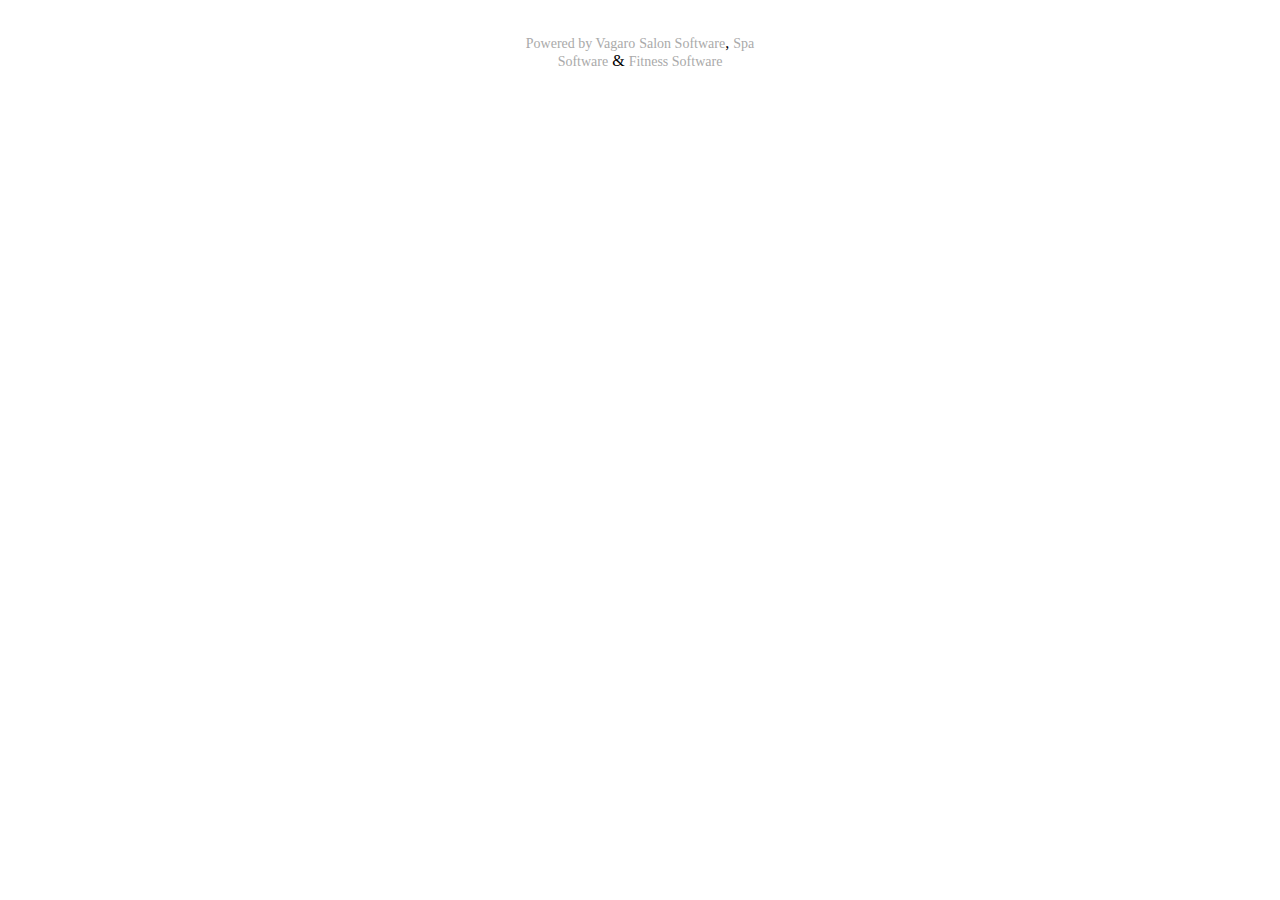
<file: book-now.html>
<!DOCTYPE html>
<html lang="en">
  <head>
    <meta charset="UTF-8" />
    <meta name="viewport" content="width=device-width, initial-scale=1.0" />
    <title>At Ease Therapeutic Massage - Book Now</title>
  </head>
  <body>
    <div
      id="frameTitle"
      class="embedded-widget-title"
      style="font-size: 23px; color: #333;font-family:Arial, Helvetica, sans-serif; line-height:24px; padding: 18px 10px 8px; text-align: center; -webkit-box-sizing: border-box; -moz-box-sizing: border-box; box-sizing: border-box;"
    ></div>
    <div
      class="vagaro"
      style="width:250px; padding:0; border:0; margin:0 auto; text-align:center;"
    >
      <style>
        .vagaro a {
          font-size: 14px;
          color: #aaa;
          text-decoration: none;
        }</style
      ><a href="https://sales.vagaro.com/">Powered by Vagaro</a>&nbsp;<a
        href="https://sales.vagaro.com/salon-software"
        >Salon Software</a
      >,&nbsp;<a href="https://sales.vagaro.com/spa-software">Spa Software</a
      >&nbsp;&amp;&nbsp;<a href="https://sales.vagaro.com/fitness-software"
        >Fitness Software</a
      ><script
        type="text/javascript"
        src="https://www.vagaro.com//resources/WidgetEmbeddedLoader/OZqsE38sDIPqFJ5y6JuSdBuOc1WJD1wOc1WO61CxdfcJE1wgEJgoapOUcO?v=XJoOOwEAlT5UMAB5lvSQdX8sj0FAHR31fgJdvBU2yGg#"
      ></script>
    </div>
  </body>
</html>
</file>
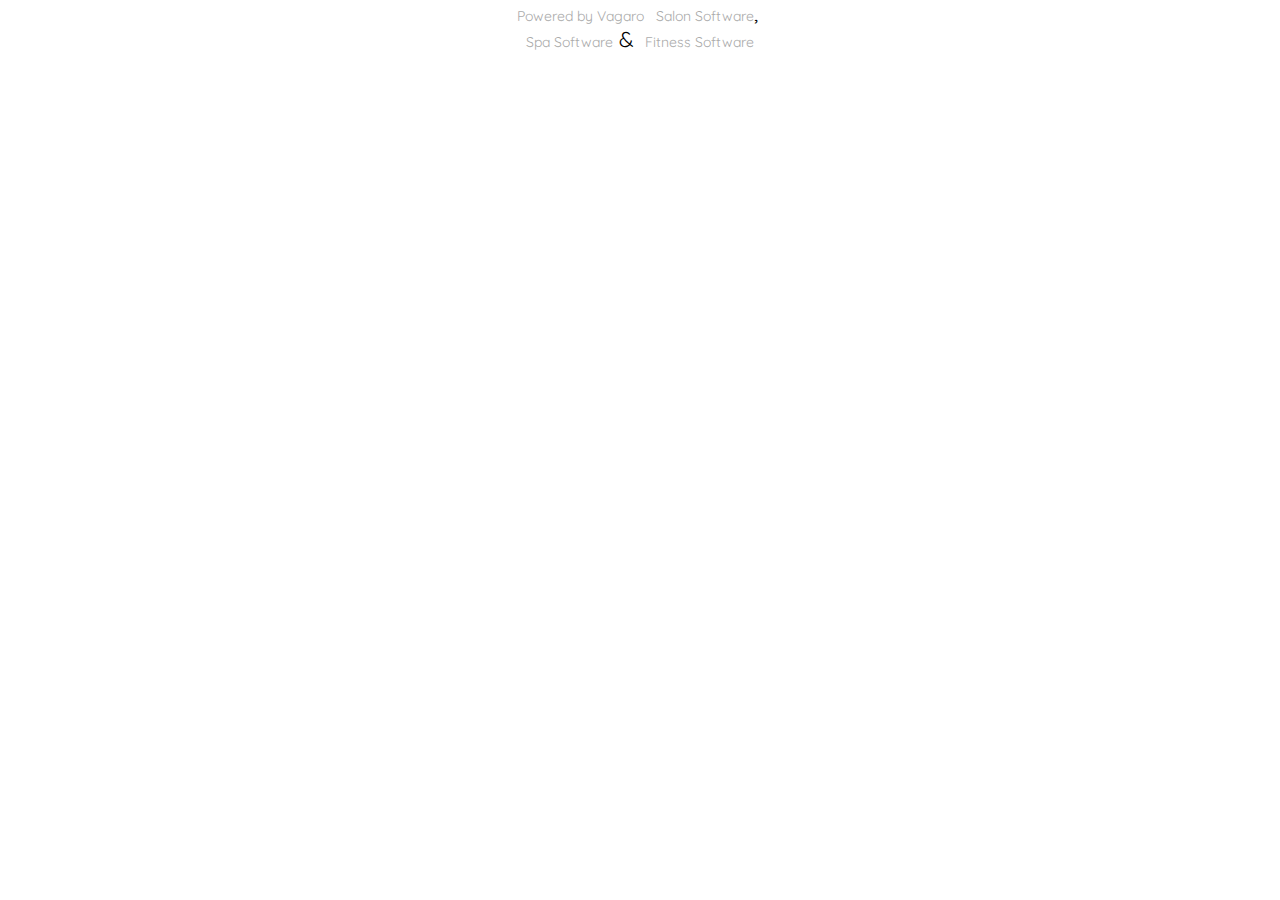
<file: gift-certificates.html>
<!DOCTYPE html>
<html>
  <head>
    <!-- Global site tag (gtag.js) - Google Analytics -->
    <script
      async
      src="https://www.googletagmanager.com/gtag/js?id=UA-110558964-2"
    ></script>
    <script>
      window.dataLayer = window.dataLayer || [];
      function gtag() {
        dataLayer.push(arguments);
      }
      gtag("js", new Date());

      gtag("config", "UA-110558964-2");
    </script>
    <title>At Ease Therapeutic Massage</title>
    <link
      href="https://fonts.googleapis.com/css?family=Quicksand:400,700"
      rel="stylesheet"
    />
    <link rel="stylesheet" type="text/css" href="atEase.css" />
    <meta name="viewport" content="width=device-width, initial-scale=1" />
    <style>
      /* .vagaro-mBooking {
      display: none;
    }

    .vagaro-mBooking.custom {
      display: block;
    }

    .vagaro-download {
      display: none;
    } */

      .mobile {
        padding: 25px;
        display: hidden;
      }

      @media screen and (max-width: 600px) {
        .mobile {
          display: block;
        }
      }
    </style>
  </head>

  <body>
    <div
      class="vagaro"
      style="width:250px; padding:0; border:0; margin:0 auto; text-align:center;"
    >
      <style>
        .vagaro a {
          font-size: 14px;
          color: #aaa;
          text-decoration: none;
        }
      </style>
      <a href="https://sales.vagaro.com/">Powered by Vagaro</a>&nbsp;
      <a href="https://sales.vagaro.com/salon-software">Salon Software</a
      >,&nbsp;
      <a href="https://sales.vagaro.com/spa-software">Spa Software</a
      >&nbsp;&amp;&nbsp;
      <a href="https://sales.vagaro.com/fitness-software">Fitness Software</a>
      <script
        type="text/javascript"
        src="https://www.vagaro.com//resources/WidgetEmbeddedLoader/OZqsE38sDIPqFJ5y6JuSd8?v=XiNvgQPkqB5PXOxSweLyEYQgSH0hzdR4jULCS4UzjMD0#"
      ></script>
    </div>
  </body>
</html>
</file>
<file: atEase.css>
html,
body {
  font-family: Quicksand;
  font-size: 16pt;
  margin: 0;
  text-align: center;
}

nav {
  width: 100%;
}

header {
  padding-top: 8vh;
}

hr {
  border-style: dotted;
  border-color: #7f7f7f;
  border-width: 1px 0 0 0;
}

.logo {
  max-width: 80%;
  max-height: 40vh;
  margin: 20px auto;
}

nav ul {
  display: flex;
  justify-content: space-around;
  align-items: center;
  padding: 10px;
  list-style: none;
  margin: 0;
}
nav li {
  margin: 0;
  padding: 0 10px;
}

ul {
  list-style: none;
  padding: 0;
}
#right {
  position: absolute;
  left: 90vw;
  z-index: 5;
}
#left {
  height: 100%;
  position: absolute;
  left: 2vw;
  z-index: 5;
  background: linear-gradient(to right, rgba(0, 0, 0, 0.6));
}

.sticky {
  position: fixed;
  top: 0;
  background-color: white;
  box-shadow: 0px 1px 10px rgba(0, 0, 0, 0.6);
  padding: 8px 0px;
  margin-bottom: 100%;
}

.button {
  background-color: #1c78d1;
  padding: 8px;
  border: 0px;
  border-radius: 2px;
  font-size: 0.8em;
  color: white;
  box-shadow: 0px 1px 5px rgba(0, 0, 0, 0.3);
  display: inline-block;
  margin: 5px;
}

.container {
  width: 80%;
  margin: 0 auto;
}

h1 {
  font-size: 2em;
  font-weight: 400;
}

h2 {
  font-size: 1.5em;
  font-weight: 400;
  margin: 0.5em;
}
h3 {
  margin: 0.5em;
}

fieldset {
  border: 1px solid #1c78d1;
  max-width: 75%;
  margin: 50px auto;
}

fieldset legend {
  font-family: Quicksand;
  text-transform: lowercase;
  border: none;
  color: #7f7f7f;
  font-size: 2em;
}

p {
  margin: 15px;
}

em {
  font-style: normal;
  text-decoration: underline;
}

.anchor::before {
  margin-top: -8vh;
  height: 8vh;
  display: block;
  content: "";
}

.space {
  display: block;
  max-height: 120px;
}

.featured {
  background-image: url("img/1.jpg");
  margin: 10px auto;
  background-position: 50%;
  /* width: 100%; */
  background-size: contain;
  background-repeat: no-repeat;
  transition: 300ms all ease-out;
  height: 60vh;
}

.gallery-container {
  overflow: hidden;
}
.gallery {
  margin: 0 auto;
  width: 80%;
  max-height: 250px;
  white-space: nowrap;
  position: relative;
  overflow-y: hidden;
  overflow-x: auto;
}

.content {
  margin: auto;
  max-width: 80%;
}

#therapists .image {
  width: 15vw;
  height: 15vw;
  background-position: center;
  background-size: contain;
  border-radius: 50%;
  background-repeat: no-repeat;
  background-color: rgba(0, 0, 0, 0.4);
}

a {
  text-decoration: none;
  color: black;
}

.profile-text {
  font-size: 0.75em;
  border: 0;
  padding: 10px;
}

.profile-full {
  transition: 500ms max-height ease-in-out;
  max-height: 0px;
  overflow: hidden;
}

.profile-full.shown {
  max-height: 2000px;
  overflow: auto;
}

.link:hover {
  text-decoration: underline;
  cursor: pointer;
}
.aside {
  font-size: 0.75em;
}

.profile,
.info {
  flex-basis: 0;
  flex-grow: 0.5;
  display: flex;
  flex-direction: column;
  align-items: center;
}

.profile img {
  border-radius: 50%;
}

.row {
  display: flex;
  justify-content: space-around;
  align-items: flex-start;
  flex-wrap: wrap;
}

.mobile {
  display: none;
}

#gallery button {
  display: inline-flex;
  border: none;
  padding: 0;
  margin: 0;
  text-decoration: none;
  background: none;
  color: inherit;
  font: inherit;
  cursor: pointer;
  -webkit-appearance: none;
  -moz-appearance: none;
}

#gallery button:hover,
button:focus {
  background: none;
}

#gallery button:focus {
  outline: 2px solid #1c78d1;
  outline-offset: -2px;
}

#modal {
  background: white;
  transition: opacity 1s;
  opacity: 0;
}
#modal.open {
  /* position: absolute; */
  height: 100vh;
  width: 100%;
  opacity: 100%;
}

#modal.closed {
  /* visibility: hidden; */
  /* position: absolute; */
}

@media screen and (max-width: 600px) {
  header {
    padding-top: 12vh;
  }
  fieldset {
    width: 90%;
    max-width: 100%;
    margin: 0 auto;
    padding: 0;
  }
  fieldset legend {
    font-size: 1.2em;
  }
  .container,
  .gallery {
    width: 100%;
  }

  .profile,
  .info {
    flex-basis: 100%;
  }

  #therapists .image {
    width: 40vw;
    height: 40vw;
  }

  .content {
    max-width: 100%;
  }

  .mobile {
    display: block;
  }
}
</file>
<file: misc/atEase.css>
html,
body {
  font-family: Quicksand;
  font-size: 16pt;
  margin: 0;
}

section {
  height: 100vh;
  display: flex;
  flex-direction: column;
  justify-content: space-between;
}
nav,
header {
  text-align: center;
  width: 100%;
  /* box-shadow: 0px 1px 10px rgba(0, 0, 0, 0.4); */
}

header > img {
  max-width: 80%;
  max-height: 40vh;
  margin: 20px auto;
}

nav ul {
  display: flex;
  justify-content: space-around;
  align-items: center;
  padding: 5px;
  list-style: none;
  margin: 0;
}
nav li {
  margin: 0;
  padding: 0 10px;
}

ul {
  list-style: none;
}

.sticky {
  position: fixed;
  top: 0;
  background-color: white;
  box-shadow: 0px 1px 10px rgba(0, 0, 0, 0.6);
  padding: 8px 0px;
}

.sticky > img {
  width: 25%;
}

.sticky > .more {
  display: none;
}

.button {
  background-color: #2788e2;
  padding: 8px;
  border: 0px;
  border-radius: 2px;
  font-size: 0.8em;
  color: white;
  box-shadow: 0px 1px 5px rgba(0, 0, 0, 0.3);
  display: inline-block;
  margin: 5px;
}

.container {
  width: 80%;
  margin: 0 auto;
}

h1 {
  font-size: 2em;
  padding: 15px;
  padding-top: 30px;
  font-weight: 400;
}

fieldset {
  border: 1px solid #2788e2;
  text-align: center;
  max-width: 75%;
  margin: 0 auto;
}

fieldset legend {
  font-family: Quicksand;
  text-align: center;
  text-transform: lowercase;
  border: none;
  color: #7f7f7f;
  font-size: 2em;
}

p {
  margin: 15px;
}

em {
  font-style: normal;
  text-decoration: underline;
}

.anchor {
  padding-top: 20px;
}

.centered {
  text-align: center;
}

#therapists img {
  width: 50%;
}

a {
  text-decoration: none;
  color: black;
}

.small {
  font-size: 0.75em;
  border: 0;
  padding: 10px;
}

.aside {
  font-size: 0.75em;
}

.profile {
  flex-basis: 0;
  flex-grow: 1;
}

.profile img {
  border-radius: 50%;
}

.row {
  display: flex;
  justify-content: space-around;
  align-items: flex-start;
  flex-wrap: wrap;
}

@media screen and (max-width: 600px) {
  fieldset {
    width: 90%;
    max-width: 100%;
    margin: 0 auto;
    padding: 0;
  }
  fieldset legend {
    font-size: 1.2em;
  }
  .container {
    width: 100%;
  }

  .profile {
    flex-basis: 100%;
  }
}
</file>
<file: templatewire-touche/css/style.css>
body, html {
	font-family: 'Raleway', sans-serif;
	text-rendering: optimizeLegibility !important;
	-webkit-font-smoothing: antialiased !important;
	color: #777;
	font-weight: 300;
	width: 100% !important;
	height: 100% !important;
}
h2 {
	margin: 0 0 20px 0;
	font-weight: 500;
	font-size: 34px;
	color: #333;
	text-transform: uppercase;
}
h3 {
	font-size: 22px;
	font-weight: 500;
	color: #333;
}
h4 {
	font-size: 24px;
	text-transform: uppercase;
	font-weight: 400;
	color: #333;
}
h5 {
	text-transform: uppercase;
	font-weight: 700;
	line-height: 20px;
}
p {
	font-size: 16px;
}
p.intro {
	margin: 12px 0 0;
	line-height: 24px;
}
a {
	color: #8eb640;
}
a:hover, a:focus {
	text-decoration: none;
	color: #222;
}
ul, ol {
	list-style: none;
}
.clearfix:after {
	visibility: hidden;
	display: block;
	font-size: 0;
	content: " ";
	clear: both;
	height: 0;
}
.clearfix {
	display: inline-block;
}
* html .clearfix {
	height: 1%;
}
.clearfix {
	display: block;
}
ul, ol {
	padding: 0;
	webkit-padding: 0;
	moz-padding: 0;
}
hr {
	height: 2px;
	width: 70px;
	text-align: center;
	position: relative;
	background: #8eb640;
	margin: 0;
	margin-bottom: 40px;
	border: 0;
}
.btn:active, .btn.active {
	background-image: none;
	outline: 0;
	-webkit-box-shadow: none;
	box-shadow: none;
}
a:focus, .btn:focus, .btn:active:focus, .btn.active:focus, .btn.focus, .btn:active.focus, .btn.active.focus {
	outline: none;
	outline-offset: none;
}
/* Navigation */
#menu {
	padding: 20px;
	transition: all 0.8s;
}
#menu.navbar-default {
	background-color: rgba(248, 248, 248, 0);
	border-color: rgba(231, 231, 231, 0);
}
#menu a.navbar-brand {
	font-family: 'Quicksand Regular ', cursive;
	font-size: 36px;
	color: white;
	font-weight: 700;
	letter-spacing: 1px;
}
#menu.navbar-default .navbar-nav > li > a {
	text-transform: uppercase;
	color: #ddd;
	font-weight: 500;
	font-size: 15px;
	padding: 5px 0;
	border: 2px solid transparent;
	letter-spacing: 0.5px;
	margin: 10px 15px 0 15px;
}
#menu.navbar-default .navbar-nav > li > a:hover {
	color: #8eb640;
}
.on {
	background-color: #262626 !important;
	padding: 0 !important;
	padding: 10px 0 !important;
}
.navbar-default .navbar-nav > .active > a, .navbar-default .navbar-nav > .active > a:hover, .navbar-default .navbar-nav > .active > a:focus {
	color: #8eb640 !important;
	background-color: transparent;
}
.navbar-toggle {
	border-radius: 0;
}
.navbar-default .navbar-toggle:hover, .navbar-default .navbar-toggle:focus {
	background-color: #8eb640;
	border-color: #8eb640;
}
.navbar-default .navbar-toggle:hover>.icon-bar {
	background-color: #FFF;
}
.section-title {
	margin-bottom: 70px;
}
.section-title .overlay {
	padding: 80px 0;
	background: rgba(0, 0, 0, 0.7);
}
.section-title p {
	font-size: 22px;
	color: rgba(255,255,255,0.8);
}
.section-title hr {
	margin: 0 auto;
	margin-bottom: 40px;
}
.btn-custom {
	text-transform: uppercase;
	color: #fff;
	background-color: #3c763d;
	border: 0;
	padding: 14px 20px;
	margin: 0;
	font-size: 16px;
	font-weight: 500;
	letter-spacing: 0.5px;
	border-radius: 0;
	margin-top: 20px;
	transition: all 0.5s;
}
.btn-custom:hover, .btn-custom:focus, .btn-custom.focus, .btn-custom:active, .btn-custom.active {
	color: #fff;
	background-color: #628d0f;
}
/* Header Section */
.intro {
	display: table;
	width: 100%;
	padding: 0;
	background: url(../img/intro-bg.jpg) no-repeat center center;
	background-color: #e5e5e5;
	-webkit-background-size: cover;
	-moz-background-size: cover;
	background-size: cover;
	-o-background-size: cover;
}
.intro .overlay {
	background: rgba(0,0,0,0.4);
}
.intro h1 {
	font-family: 'Dancing Script', cursive;
	color: #fff;
	font-size: 4em;
	font-weight: 400;
	margin-top: 0;
	margin-bottom: 10px;
}
#introLogo{
	max-height: 200px;
}
.intro span {
	color: #a7c44c;
	font-weight: 600;
}
.intro p {
	color: #fff;
	font-size: 1em;
	font-weight: 300;
	margin-top: 10px;
	margin-bottom: 40px;
}
header .intro-text {
	padding-top: 20%;
	padding-bottom: 10%;
	text-align: center;
}
/* About Section */
#about {
	padding: 120px 0;
}
#about h3 {
	font-size: 20px;
}
#about .about-text {
	margin-left: 10px;
}
#about .about-img {
	display: inline-block;
	position: relative;
}
#about .about-img:before {
	display: block;
	content: '';
	position: absolute;
	top: 8px;
	right: 8px;
	bottom: 8px;
	left: 8px;
	border: 1px solid rgba(255, 255, 255, 0.5);
}
#about p {
	line-height: 24px;
	margin: 15px 0 30px;
}
/* Menu Section */
#restaurant-menu {
	padding: 0 0 60px 0;
}
#restaurant-menu .section-title {
	background: #444 url(../img/menu-bg.jpg) center center no-repeat fixed;
	background-size: cover;
}
#restaurant-menu .section-title h2 {
	color: #fff;
}
#restaurant-menu img {
	width: 300px;
	box-shadow: 15px 0 #a7c44c;
}
#restaurant-menu h3 {
	padding: 10px 0;
	text-transform: uppercase;
}
#restaurant-menu .menu-section hr {
	margin: 0 auto;
}
#restaurant-menu .menu-section {
	margin: 0 20px 80px;
}
#restaurant-menu .menu-section-title {
	font-size: 26px;
	display: block;
	font-weight: 500;
	color: #444;
	margin: 20px 0;
	text-align: center;
}
#restaurant-menu .menu-item {
	margin: 35px 0;
	font-size: 18px;
}
#restaurant-menu .menu-item-name {
	font-weight: 600;
	font-size: 17px;
	color: #555;
	border-bottom: 2px dotted rgb(213, 213, 213);
}
#restaurant-menu .menu-item-description {
	font-style: italic;
	font-size: 15px;
}
#restaurant-menu .menu-item-price {
	float: right;
	font-weight: 600;
	color: #555;
	margin-top: -26px;
}
/* Portfolio Section */
#portfolio {
	padding: 0 0 120px 0;
}
#portfolio .section-title {
	background: #444 url(../img/gallery-bg.jpg) center center no-repeat fixed;
	background-size: cover;
	margin-bottom: 50px;
}
#portfolio .section-title h2 {
	color: #fff;
}
.categories {
	padding-bottom: 30px;
	text-align: center;
}
ul.cat li {
	display: inline-block;
}
ol.type li {
	display: inline-block;
	margin: 0 10px;
	padding: 20px 0;
}
ol.type li a {
	color: #999;
	font-weight: 500;
	font-size: 14px;
	padding: 12px 24px;
	background: #eee;
	border: 0;
	border-radius: 0;
	text-transform: uppercase;
	letter-spacing: 0.5px;
}
ol.type li a.active {
	color: #fff;
	background-color: #8eb640;
}
ol.type li a:hover {
	color: #fff;
	background-color: #8eb640;
}
.isotope-item {
	z-index: 2
}
.isotope-hidden.isotope-item {
	z-index: 1
}
.isotope, .isotope .isotope-item {
	/* change duration value to whatever you like */
	-webkit-transition-duration: 0.8s;
	-moz-transition-duration: 0.8s;
	transition-duration: 0.8s;
}
.isotope-item {
	margin-right: -1px;
	-webkit-backface-visibility: hidden;
	backface-visibility: hidden;
}
.isotope {
	-webkit-backface-visibility: hidden;
	backface-visibility: hidden;
	-webkit-transition-property: height, width;
	-moz-transition-property: height, width;
	transition-property: height, width;
}
.isotope .isotope-item {
	-webkit-backface-visibility: hidden;
	backface-visibility: hidden;
	-webkit-transition-property: -webkit-transform, opacity;
	-moz-transition-property: -moz-transform, opacity;
	transition-property: transform, opacity;
}
.portfolio-item {
	margin: 15px 0;
}
.portfolio-item .hover-bg {
	overflow: hidden;
	position: relative;
}
.portfolio-item .hover-bg:before {
	display: block;
	content: '';
	position: absolute;
	top: 6px;
	right: 6px;
	bottom: 6px;
	left: 6px;
	border: 1px solid rgba(255, 255, 255, 0.6);
}
.hover-bg .hover-text {
	position: absolute;
	text-align: center;
	margin: 0 auto;
	color: #fff;
	background: rgba(0, 0, 0, 0.6);
	padding: 30% 0 0 0;
	height: 100%;
	width: 100%;
	opacity: 0;
	transition: all 0.5s;
}
.hover-bg .hover-text>h4 {
	opacity: 0;
	color: #fff;
	-webkit-transform: translateY(100%);
	transform: translateY(100%);
	transition: all 0.3s;
	font-size: 17px;
	letter-spacing: 0.5px;
	font-weight: 500;
}
.hover-bg:hover .hover-text>h4 {
	opacity: 1;
	-webkit-backface-visibility: hidden;
	-webkit-transform: translateY(0);
	transform: translateY(0);
}
.hover-bg:hover .hover-text {
	opacity: 1;
}
/* Team Section */
#team {
	color: #fff;
	background: #444 url(../img/team-bg.jpg) center top no-repeat fixed;
	background-size: cover;
}
#team .overlay {
	padding: 120px 0 80px 0;
	background: rgba(0, 0, 0, 0.6);
}
#team h2, #team p {
	color: #fff;
}
#team hr {
	background: #fff;
}
#team h3 {
	color: #fff;
	font-weight: 400;
	font-size: 20px;
	margin: 5px 0;
}
#team img {
	width: 280px;
}
#team .thumbnail {
	background: transparent;
	border: 0;
}
#team .thumbnail .team-img {
	display: inline-block;
	position: relative;
}
#team .thumbnail .team-img:before {
	display: block;
	content: '';
	position: absolute;
	top: 8px;
	right: 8px;
	bottom: 8px;
	left: 8px;
	border: 1px solid rgba(255, 255, 255, 0.2);
}
#team .thumbnail .caption {
	padding-top: 10px;
}
#team .thumbnail .caption p {
	color: rgba(255,255,255,0.7);
	padding: 0 10px;
	font-size: 15px;
}
/* Call Reservation Section */
#call-reservation {
	padding: 90px 0;
	color: #fff;
	/* Permalink - use to edit and share this gradient: http://colorzilla.com/gradient-editor/#8eb640+50,779936+100 */
	background: rgb(142,182,64); /* Old browsers */
	background: -moz-linear-gradient(top, rgba(142,182,64,1) 50%, rgba(119,153,54,1) 100%); /* FF3.6-15 */
	background: -webkit-linear-gradient(top, rgba(142,182,64,1) 50%, rgba(119,153,54,1) 100%); /* Chrome10-25,Safari5.1-6 */
	background: linear-gradient(to bottom, rgba(142,182,64,1) 50%, rgba(119,153,54,1) 100%); /* W3C, IE10+, FF16+, Chrome26+, Opera12+, Safari7+ */
filter: progid:DXImageTransform.Microsoft.gradient( startColorstr='#8eb640', endColorstr='#779936', GradientType=0 ); /* IE6-9 */
}
#call-reservation .overlay {
	padding: 80px 0;
	background: #8eb640;
}
#call-reservation h2 {
	font-family: 'Open Sans', sans-serif;
	color: #fff;
	font-weight: 400;
	margin: 0;
}
#call-reservation hr {
	background: #fff;
}
#call-reservation h3 {
	color: #fff;
	font-weight: 500;
	font-size: 20px;
	margin: 5px 0;
}
/* Contact Section */
#contact {
	padding: 100px 0 60px 0;
	background: #F6F6F6;
}
#contact .section-title p {
	color: #777;
}
#contact form {
	padding: 0;
}
#contact h3 {
	text-transform: uppercase;
	font-size: 20px;
	font-weight: 400;
	color: #555;
}
#contact .text-danger {
	color: #cc0033;
	text-align: left;
}
label {
	font-size: 12px;
	font-weight: 400;
	font-family: 'Open Sans', sans-serif;
	float: left;
}
#contact .form-control {
	display: block;
	width: 100%;
	padding: 6px 12px;
	font-size: 16px;
	line-height: 1.42857143;
	color: #444;
	background-color: #fff;
	background-image: none;
	border: 1px solid #ddd;
	border-radius: 0;
	-webkit-box-shadow: none;
	box-shadow: none;
	-webkit-transition: none;
	-o-transition: none;
	transition: none;
}
#contact .form-control:focus {
	border-color: #999;
	outline: 0;
	-webkit-box-shadow: transparent;
	box-shadow: transparent;
}
.form-control::-webkit-input-placeholder {
color: #777;
}
.form-control:-moz-placeholder {
color: #777;
}
.form-control::-moz-placeholder {
color: #777;
}
.form-control:-ms-input-placeholder {
color: #777;
}
#contact .contact-item {
	margin: 20px 0 40px 0;
}
#contact .contact-item span {
	font-weight: 400;
	color: #aaa;
	text-transform: uppercase;
	margin-bottom: 6px;
	display: inline-block;
}
#contact .contact-item p {
	font-size: 16px;
}
/* Footer Section*/
#footer {
	background: #262626;
	padding: 50px 0 0 0;
}
#footer h3 {
	color: #8eb640;
	font-weight: 400;
	font-size: 18px;
	text-transform: uppercase;
	margin-bottom: 20px;
}
#footer .copyrights {
	padding: 20px 0;
	margin-top: 50px;
	/* Permalink - use to edit and share this gradient: http://colorzilla.com/gradient-editor/#779936+0,8eb640+50 */
	background: rgb(119,153,54); /* Old browsers */
	background: -moz-linear-gradient(top, rgba(119,153,54,1) 0%, rgba(142,182,64,1) 50%); /* FF3.6-15 */
	background: -webkit-linear-gradient(top, rgba(119,153,54,1) 0%, rgba(142,182,64,1) 50%); /* Chrome10-25,Safari5.1-6 */
	background: linear-gradient(to bottom, rgba(119,153,54,1) 0%, rgba(142,182,64,1) 50%); /* W3C, IE10+, FF16+, Chrome26+, Opera12+, Safari7+ */
filter: progid:DXImageTransform.Microsoft.gradient( startColorstr='#779936', endColorstr='#8eb640', GradientType=0 ); /* IE6-9 */
}
#footer .social {
	margin: 20px 0 30px 0;
}
#footer .social ul li {
	display: inline-block;
	margin: 0 20px;
}
#footer .social i.fa {
	font-size: 26px;
	padding: 4px;
	color: #fff;
	transition: all 0.3s;
}
#footer .social i.fa:hover {
	color: #eee;
}
#footer p {
	font-size: 15px;
	color: rgba(255,255,255,0.8)
}
#footer a {
	color: #f6f6f6;
}
#footer a:hover {
	color: #333;
}

div {
	border: 1px solid white;
}
</file>
<file: templatewire-touche/css/nivo-lightbox/default.css>
/*
 * Nivo Lightbox Default Theme v1.0
 * http://dev7studios.com/nivo-lightbox
 *
 * Copyright 2013, Dev7studios
 * Free to use and abuse under the MIT license.
 * http://www.opensource.org/licenses/mit-license.php
 */
 
 .nivo-lightbox-theme-default * {
    -webkit-box-sizing: initial !important;
    -moz-box-sizing: initial !important;
    box-sizing: initial !important;
 }
.nivo-lightbox-theme-default.nivo-lightbox-overlay { 
	background: #666;
	background: rgba(0,0,0,0.6); 
}
.nivo-lightbox-theme-default .nivo-lightbox-content.nivo-lightbox-loading { background: url(loading.gif) no-repeat 50% 50%; }

.nivo-lightbox-theme-default .nivo-lightbox-nav {
	top: 10%;
	width: 8%;
	height: 80%;
	text-indent: -9999px;
	background-repeat: no-repeat;
	background-position: 50% 50%;
	opacity: 0.5;
}
.nivo-lightbox-theme-default .nivo-lightbox-nav:hover { 
	opacity: 1; 
	background-color: transparent;
}
.nivo-lightbox-theme-default .nivo-lightbox-prev { 
	background-image: url(prev.png); 
	border-radius: 0 3px 3px 0;
}
.nivo-lightbox-theme-default .nivo-lightbox-next { 
	background-image: url(next.png); 
	border-radius: 3px 0 0 3px;
}

.nivo-lightbox-theme-default .nivo-lightbox-close {
	display: block;
	background: url(close.png) no-repeat 5px 5px;
	width: 16px;
	height: 16px;
	text-indent: -9999px;
	padding: 5px;
	opacity: 0.5;
}
.nivo-lightbox-theme-default .nivo-lightbox-close:hover { opacity: 1; }

.nivo-lightbox-theme-default .nivo-lightbox-title-wrap { bottom: -7%; }
.nivo-lightbox-theme-default .nivo-lightbox-title {
	font: 14px/20px 'Helvetica Neue', Helvetica, Arial, sans-serif;
	font-style: normal;
	font-weight: normal;
	background: #000;
	color: #fff;
	padding: 7px 15px;
	border-radius: 30px;
}

.nivo-lightbox-theme-default .nivo-lightbox-image img {
	background: #fff;
	-webkit-box-shadow: 0px 1px 1px rgba(0,0,0,0.4);
	   -moz-box-shadow: 0px 1px 1px rgba(0,0,0,0.4);
	        box-shadow: 0px 1px 1px rgba(0,0,0,0.4);
}
.nivo-lightbox-theme-default .nivo-lightbox-ajax,
.nivo-lightbox-theme-default .nivo-lightbox-inline {
	background: #fff;
	padding: 40px;
	-webkit-box-shadow: 0px 1px 1px rgba(0,0,0,0.4);
	   -moz-box-shadow: 0px 1px 1px rgba(0,0,0,0.4);
	        box-shadow: 0px 1px 1px rgba(0,0,0,0.4);
}

@media (-webkit-min-device-pixel-ratio: 1.3),
       (-o-min-device-pixel-ratio: 2.6/2),
       (min--moz-device-pixel-ratio: 1.3),
       (min-device-pixel-ratio: 1.3),
       (min-resolution: 1.3dppx) {

	.nivo-lightbox-theme-default .nivo-lightbox-content.nivo-lightbox-loading { 
		background-image: url(loading@2x.gif); 
		background-size: 32px 32px;
	}
	.nivo-lightbox-theme-default .nivo-lightbox-prev { 
		background-image: url(prev@2x.png); 
		background-size: 48px 48px;
	}
	.nivo-lightbox-theme-default .nivo-lightbox-next { 
		background-image: url(next@2x.png); 
		background-size: 48px 48px;
	}
	.nivo-lightbox-theme-default .nivo-lightbox-close { 
		background-image: url(close@2x.png); 
		background-size: 16px 16px;
	}
	
}
</file>
